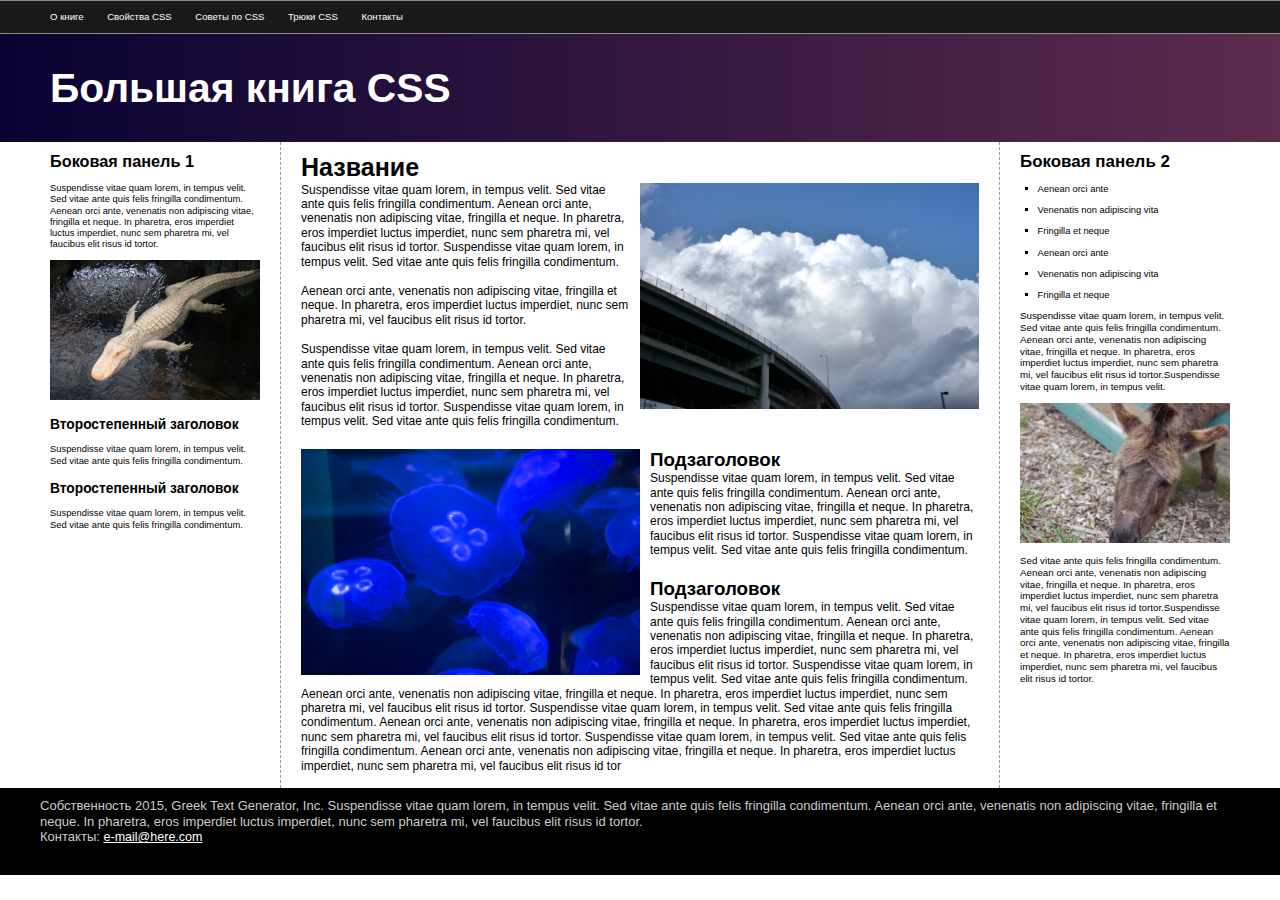
<file: Адаптивность/index.html>
<!doctype html>
<html>
<head>
<meta charset="UTF-8">
<meta name="viewport" content="width=device-width">
<title>Большая книга CSS</title>
<link href="styles.css" rel="stylesheet">
</head>

<body>
<div class="pageWrapper">
<header>
<nav class="clear">
<ul>
<li><a href="#">О книге</a></li>
<li><a href="#">Свойства CSS</a></li>
<li><a href="#">Советы по CSS</a></li>
<li><a href="#">Трюки CSS</a></li>
<li><a href="#">Контакты</a></li>
</ul>
</nav>
<h1>Большая книга CSS</h1>
</header>
<div class="contentWrapper"> 
<!-- основной контент -->
<div class="columnWrapper">
<article class="main">
  <h2>Название</h2>
  <p><img src="imgs/clouds.jpg" class="half right" alt="Облака">Suspendisse vitae quam lorem, in tempus velit. Sed vitae ante quis felis fringilla condimentum. Aenean orci ante, venenatis non adipiscing vitae, fringilla et neque. In pharetra, eros imperdiet luctus imperdiet, nunc sem pharetra mi, vel faucibus elit risus id tortor. Suspendisse vitae quam lorem, in tempus velit. Sed vitae ante quis felis fringilla condimentum.</p>
  <p>Aenean orci ante, venenatis non adipiscing vitae, fringilla et neque. In pharetra, eros imperdiet luctus imperdiet, nunc sem pharetra mi, vel faucibus elit risus id tortor. </p>
  <p>Suspendisse vitae quam lorem, in tempus velit. Sed vitae ante quis felis fringilla condimentum. Aenean orci ante, venenatis non adipiscing vitae, fringilla et neque. In pharetra, eros imperdiet luctus imperdiet, nunc sem pharetra mi, vel faucibus elit risus id tortor. Suspendisse vitae quam lorem, in tempus velit. Sed vitae ante quis felis fringilla condimentum. </p>
  <h3><img src="imgs/jellyfish.jpg" class="half left" alt="Медуза">Подзаголовок</h3>
  <p>Suspendisse vitae quam lorem, in tempus velit. Sed vitae ante quis felis fringilla condimentum. Aenean orci ante, venenatis non adipiscing vitae, fringilla et neque. In pharetra, eros imperdiet luctus imperdiet, nunc sem pharetra mi, vel faucibus elit risus id tortor. Suspendisse vitae quam lorem, in tempus velit. Sed vitae ante quis felis fringilla condimentum. </p>
  <h3>Подзаголовок</h3>
  <p>Suspendisse vitae quam lorem, in tempus velit. Sed vitae ante quis felis fringilla condimentum. Aenean orci ante, venenatis non adipiscing vitae, fringilla et neque. In pharetra, eros imperdiet luctus imperdiet, nunc sem pharetra mi, vel faucibus elit risus id tortor. Suspendisse vitae quam lorem, in tempus velit. Sed vitae ante quis felis fringilla condimentum. Aenean orci ante, venenatis non adipiscing vitae, fringilla et neque. In pharetra, eros imperdiet luctus imperdiet, nunc sem pharetra mi, vel faucibus elit risus id tortor. Suspendisse vitae quam lorem, in tempus velit. Sed vitae ante quis felis fringilla condimentum. Aenean orci ante, venenatis non adipiscing vitae, fringilla et neque. In pharetra, eros imperdiet luctus imperdiet, nunc sem pharetra mi, vel faucibus elit risus id tortor. Suspendisse vitae quam lorem, in tempus velit. Sed vitae ante quis felis fringilla condimentum. Aenean orci ante, venenatis non adipiscing vitae, fringilla et neque. In pharetra, eros imperdiet luctus imperdiet, nunc sem pharetra mi, vel faucibus elit risus id tor</p>
</article>
<!-- первая боковая панель -->
<aside class="sidebar1">
  <h2>Боковая панель 1</h2>
  <p>Suspendisse vitae quam lorem, in tempus velit. Sed vitae ante quis felis fringilla condimentum. Aenean orci ante, venenatis non adipiscing vitae, fringilla et neque. In pharetra, eros imperdiet luctus imperdiet, nunc sem pharetra mi, vel faucibus elit risus id tortor.  </p>
  <p><img src="imgs/gator.jpg" alt="Аллигатор"></p>
  <h3>Второстепенный заголовок</h3>
  <p>Suspendisse vitae quam lorem, in tempus velit. Sed vitae ante quis felis fringilla condimentum.  </p>
  <h3>Второстепенный заголовок</h3>
  <p>Suspendisse vitae quam lorem, in tempus velit. Sed vitae ante quis felis fringilla condimentum. </p>
</aside>
</div>
<!-- вторая боковая панель -->
<aside class="sidebar2">
<h2>Боковая панель 2 </h2>
  <ul>
    <li>Aenean orci ante</li>
    <li>Venenatis non adipiscing vita</li>
    <li> Fringilla et neque</li>
    <li>Aenean orci ante</li>
    <li>Venenatis non adipiscing vita</li>
    <li> Fringilla et neque</li>
  </ul>
  <p>Suspendisse vitae quam lorem, in tempus velit. Sed vitae ante quis felis fringilla condimentum. Aenean orci ante, venenatis non adipiscing vitae, fringilla et neque. In pharetra, eros imperdiet luctus imperdiet, nunc sem pharetra mi, vel faucibus elit risus id tortor.Suspendisse vitae quam lorem, in tempus velit. </p>
  <p><img src="imgs/mule.jpg" alt="Ослик"></p>
  <p>Sed vitae ante quis felis fringilla condimentum. Aenean orci ante, venenatis non adipiscing vitae, fringilla et neque. In pharetra, eros imperdiet luctus imperdiet, nunc sem pharetra mi, vel faucibus elit risus id tortor.Suspendisse vitae quam lorem, in tempus velit. Sed vitae ante quis felis fringilla condimentum. Aenean orci ante, venenatis non adipiscing vitae, fringilla et neque. In pharetra, eros imperdiet luctus imperdiet, nunc sem pharetra mi, vel faucibus elit risus id tortor.</p>
</aside>
</div>
<footer>
<p>Собственность 2015, Greek Text Generator, Inc.
Suspendisse vitae quam lorem, in tempus velit. Sed vitae ante quis felis fringilla condimentum. Aenean orci ante, venenatis non adipiscing vitae, fringilla et neque. In pharetra, eros imperdiet luctus imperdiet, nunc sem pharetra mi, vel faucibus elit risus id tortor.</p>
<p>Контакты: <a href="mailto:nobody@nowhere.com">e-mail@here.com</a></p>
</footer>
</div>
</body>
</html>
</file>
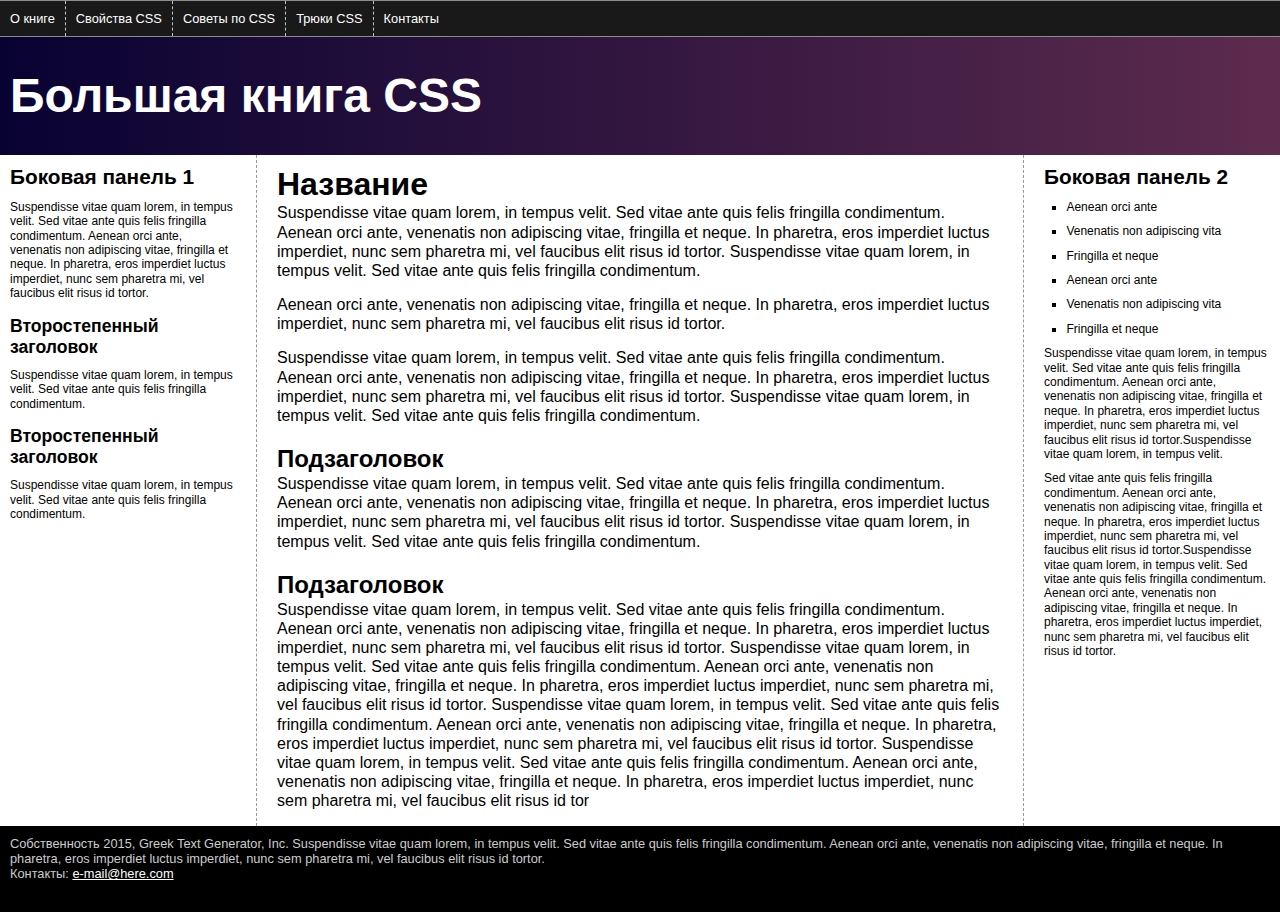
<file: Макеты на основе обтекаемых элементов/index.html>
<!doctype html>
<html>
<head>
<meta charset="UTF-8">
<title>Большая книга CSS</title>
<link href="styles.css" rel="stylesheet">
</head>

<body>
<header>
<nav class="clear">
<ul>
<li><a href="#">О книге</a></li>
<li><a href="#">Свойства CSS</a></li>
<li><a href="#">Советы по CSS</a></li>
<li><a href="#">Трюки CSS</a></li>
<li><a href="#">Контакты</a></li>
</ul>
</nav>
<h1>Большая книга CSS</h1>
</header>
<!-- первая боковая панель -->
<aside class="sidebar1">
<h2>Боковая панель 1</h2>
  <p>Suspendisse vitae quam lorem, in tempus velit. Sed vitae ante quis felis fringilla condimentum. Aenean orci ante, venenatis non adipiscing vitae, fringilla et neque. In pharetra, eros imperdiet luctus imperdiet, nunc sem pharetra mi, vel faucibus elit risus id tortor.  </p>
  <h3>Второстепенный заголовок</h3>
  <p>Suspendisse vitae quam lorem, in tempus velit. Sed vitae ante quis felis fringilla condimentum.  </p>
  <h3>Второстепенный заголовок</h3>
  <p>Suspendisse vitae quam lorem, in tempus velit. Sed vitae ante quis felis fringilla condimentum. </p>
</aside>
<!-- основной контент -->
<article class="main">
 <h2>Название</h2>
  <p>Suspendisse vitae quam lorem, in tempus velit. Sed vitae ante quis felis fringilla condimentum. Aenean orci ante, venenatis non adipiscing vitae, fringilla et neque. In pharetra, eros imperdiet luctus imperdiet, nunc sem pharetra mi, vel faucibus elit risus id tortor. Suspendisse vitae quam lorem, in tempus velit. Sed vitae ante quis felis fringilla condimentum.</p>
  <p>Aenean orci ante, venenatis non adipiscing vitae, fringilla et neque. In pharetra, eros imperdiet luctus imperdiet, nunc sem pharetra mi, vel faucibus elit risus id tortor. </p>
  <p>Suspendisse vitae quam lorem, in tempus velit. Sed vitae ante quis felis fringilla condimentum. Aenean orci ante, venenatis non adipiscing vitae, fringilla et neque. In pharetra, eros imperdiet luctus imperdiet, nunc sem pharetra mi, vel faucibus elit risus id tortor. Suspendisse vitae quam lorem, in tempus velit. Sed vitae ante quis felis fringilla condimentum. </p>
  <h3>Подзаголовок</h3>
  <p>Suspendisse vitae quam lorem, in tempus velit. Sed vitae ante quis felis fringilla condimentum. Aenean orci ante, venenatis non adipiscing vitae, fringilla et neque. In pharetra, eros imperdiet luctus imperdiet, nunc sem pharetra mi, vel faucibus elit risus id tortor. Suspendisse vitae quam lorem, in tempus velit. Sed vitae ante quis felis fringilla condimentum. </p>
  <h3>Подзаголовок</h3>
  <p>Suspendisse vitae quam lorem, in tempus velit. Sed vitae ante quis felis fringilla condimentum. Aenean orci ante, venenatis non adipiscing vitae, fringilla et neque. In pharetra, eros imperdiet luctus imperdiet, nunc sem pharetra mi, vel faucibus elit risus id tortor. Suspendisse vitae quam lorem, in tempus velit. Sed vitae ante quis felis fringilla condimentum. Aenean orci ante, venenatis non adipiscing vitae, fringilla et neque. In pharetra, eros imperdiet luctus imperdiet, nunc sem pharetra mi, vel faucibus elit risus id tortor. Suspendisse vitae quam lorem, in tempus velit. Sed vitae ante quis felis fringilla condimentum. Aenean orci ante, venenatis non adipiscing vitae, fringilla et neque. In pharetra, eros imperdiet luctus imperdiet, nunc sem pharetra mi, vel faucibus elit risus id tortor. Suspendisse vitae quam lorem, in tempus velit. Sed vitae ante quis felis fringilla condimentum. Aenean orci ante, venenatis non adipiscing vitae, fringilla et neque. In pharetra, eros imperdiet luctus imperdiet, nunc sem pharetra mi, vel faucibus elit risus id tor</p>
</article>
<!-- вторая боковая панель -->
<aside class="sidebar2">
<h2>Боковая панель 2 </h2>
  <ul>
    <li>Aenean orci ante</li>
    <li>Venenatis non adipiscing vita</li>
    <li> Fringilla et neque</li>
    <li>Aenean orci ante</li>
    <li>Venenatis non adipiscing vita</li>
    <li> Fringilla et neque</li>
  </ul>
  <p>Suspendisse vitae quam lorem, in tempus velit. Sed vitae ante quis felis fringilla condimentum. Aenean orci ante, venenatis non adipiscing vitae, fringilla et neque. In pharetra, eros imperdiet luctus imperdiet, nunc sem pharetra mi, vel faucibus elit risus id tortor.Suspendisse vitae quam lorem, in tempus velit. </p>
  <p>Sed vitae ante quis felis fringilla condimentum. Aenean orci ante, venenatis non adipiscing vitae, fringilla et neque. In pharetra, eros imperdiet luctus imperdiet, nunc sem pharetra mi, vel faucibus elit risus id tortor.Suspendisse vitae quam lorem, in tempus velit. Sed vitae ante quis felis fringilla condimentum. Aenean orci ante, venenatis non adipiscing vitae, fringilla et neque. In pharetra, eros imperdiet luctus imperdiet, nunc sem pharetra mi, vel faucibus elit risus id tortor.</p>
</aside>
<footer>
<p>Собственность 2015, Greek Text Generator, Inc.
Suspendisse vitae quam lorem, in tempus velit. Sed vitae ante quis felis fringilla condimentum. Aenean orci ante, venenatis non adipiscing vitae, fringilla et neque. In pharetra, eros imperdiet luctus imperdiet, nunc sem pharetra mi, vel faucibus elit risus id tortor.</p>
<p>Контакты: <a href="mailto:nobody@nowhere.com">e-mail@here.com</a></p>
</footer>
</body>
</html>
</file>
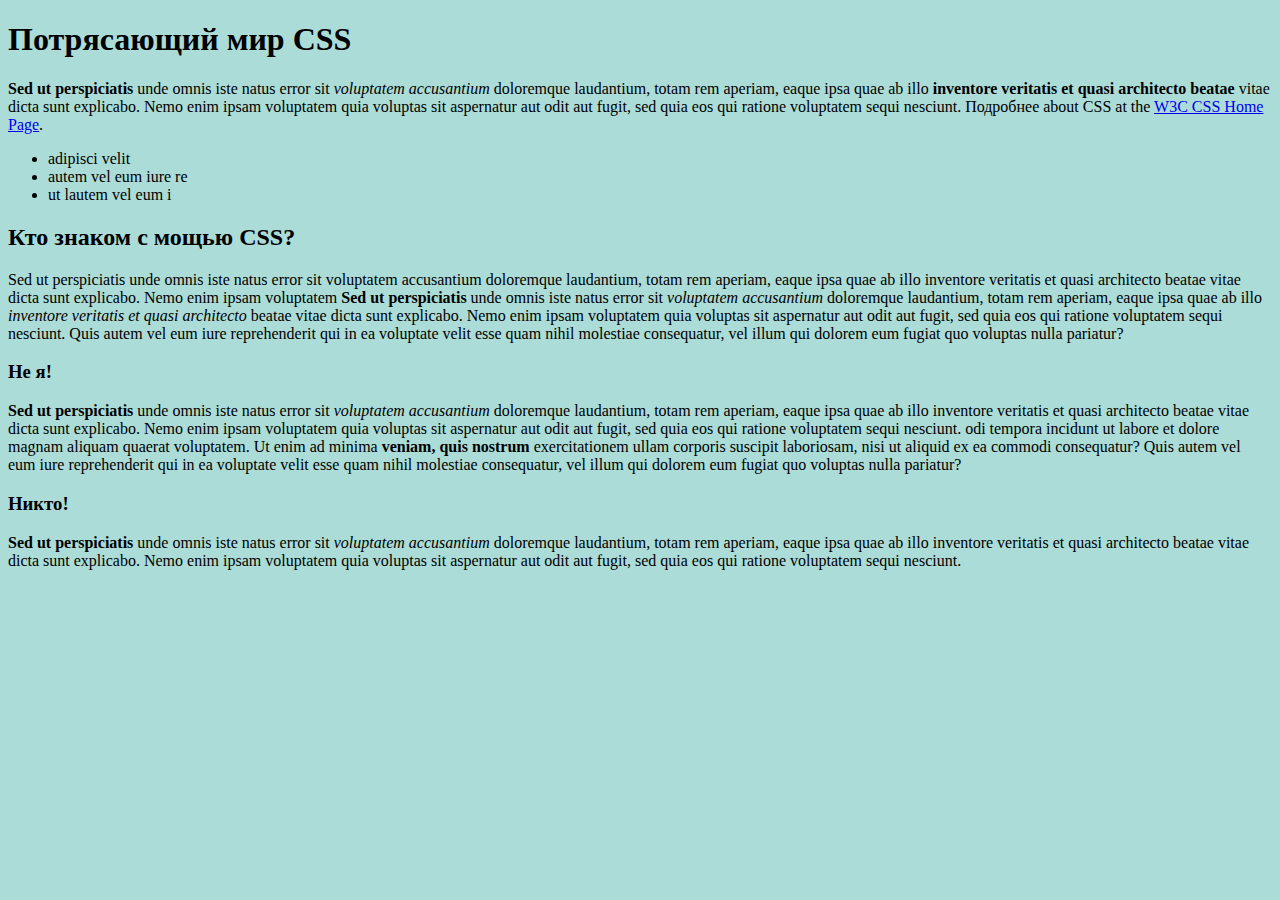
<file: 04/inheritance.html>
<!doctype html>
<html>
<head>
<meta charset="UTF-8">
<title>Наследование в действии</title>
<style>
body {
  background-color: rgba(87,185,178,.5);
}
</style>
</head>
<body>
<div>
  <h1>Потрясающий мир CSS</h1>
  <p><strong>Sed ut perspiciatis</strong> unde omnis iste natus error sit <em>voluptatem accusantium</em> doloremque laudantium, totam rem aperiam, eaque ipsa quae ab illo <strong>inventore veritatis et quasi architecto beatae</strong> vitae dicta sunt explicabo. Nemo enim ipsam voluptatem quia voluptas sit aspernatur aut odit aut fugit, sed quia  eos qui ratione voluptatem sequi nesciunt. Подробнее about CSS at the <a href="http://www.w3.org/Style/CSS/">W3C CSS Home Page</a>.</p>
  <ul>
    <li>adipisci velit</li>
    <li>autem vel eum iure re</li>
    <li> ut lautem vel eum i</li>
  </ul>
  <h2>Кто знаком с мощью CSS?</h2>
  <p>Sed ut perspiciatis unde omnis iste natus error sit voluptatem accusantium doloremque laudantium, totam rem aperiam, eaque ipsa quae ab illo inventore veritatis et quasi architecto beatae vitae dicta sunt explicabo. Nemo enim ipsam voluptatem <strong>Sed ut perspiciatis</strong> unde omnis iste natus error sit <em>voluptatem accusantium</em> doloremque laudantium, totam rem aperiam, eaque ipsa quae ab illo <em>inventore veritatis et quasi architecto</em> beatae vitae dicta sunt explicabo. Nemo enim ipsam voluptatem quia voluptas sit aspernatur aut odit aut fugit, sed quia  eos qui ratione voluptatem sequi nesciunt. Quis autem vel eum iure reprehenderit qui in ea voluptate velit esse quam nihil molestiae consequatur, vel illum qui dolorem eum fugiat quo voluptas nulla pariatur?</p>
  <h3>Не я!</h3>
  <p><strong>Sed ut perspiciatis</strong> unde omnis iste natus error sit <em>voluptatem accusantium</em> doloremque laudantium, totam rem aperiam, eaque ipsa quae ab illo inventore veritatis et quasi architecto beatae vitae dicta sunt explicabo. Nemo enim ipsam voluptatem quia voluptas sit aspernatur aut odit aut fugit, sed quia  eos qui ratione voluptatem sequi nesciunt. odi tempora incidunt ut labore et dolore magnam aliquam quaerat voluptatem. Ut enim ad minima <strong>veniam, quis nostrum</strong> exercitationem ullam corporis suscipit laboriosam, nisi ut aliquid ex ea commodi consequatur? Quis autem vel eum iure reprehenderit qui in ea voluptate velit esse quam nihil molestiae consequatur, vel illum qui dolorem eum fugiat quo voluptas nulla pariatur?</p>
  <h3>Никто!</h3>
  <p><strong>Sed ut perspiciatis</strong> unde omnis iste natus error sit <em>voluptatem accusantium</em> doloremque laudantium, totam rem aperiam, eaque ipsa quae ab illo inventore veritatis et quasi architecto beatae vitae dicta sunt explicabo. Nemo enim ipsam voluptatem quia voluptas sit aspernatur aut odit aut fugit, sed quia  eos qui ratione voluptatem sequi nesciunt. </p>
</div>
</body>
</html>
</file>
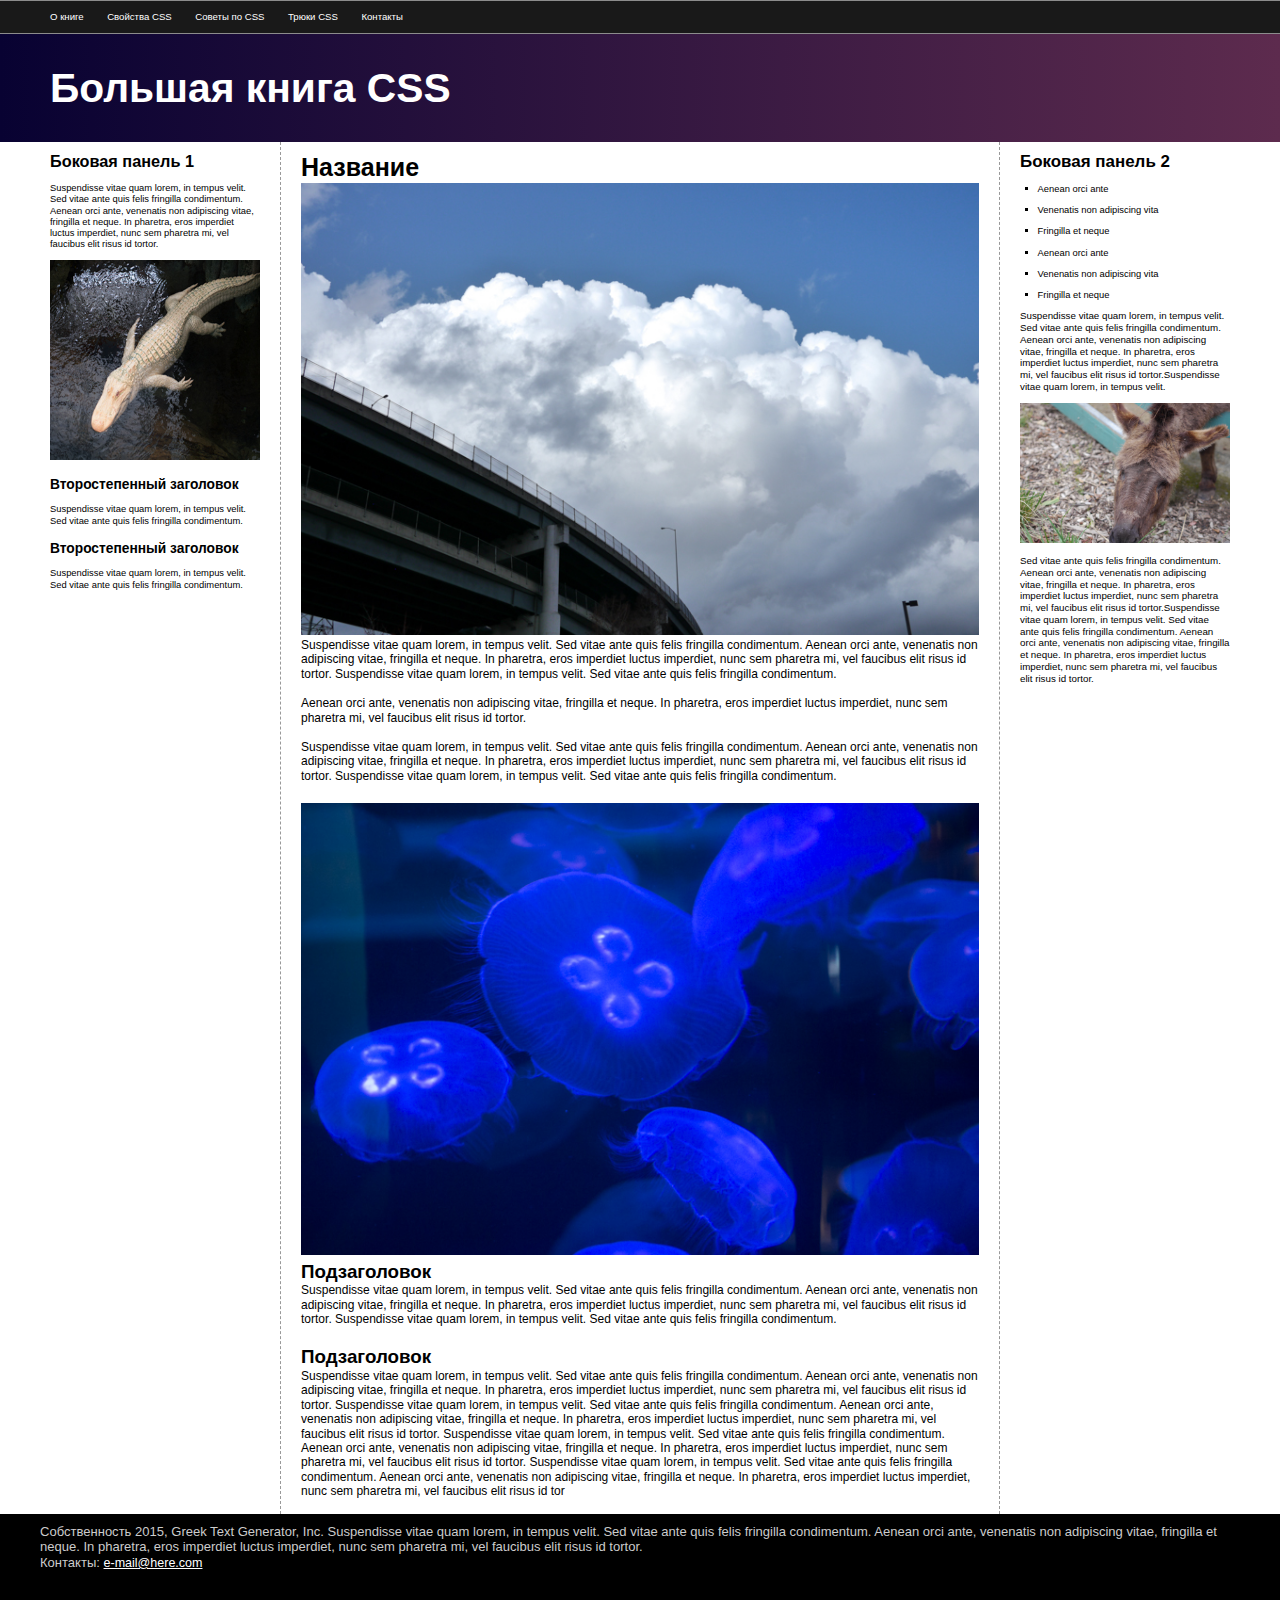
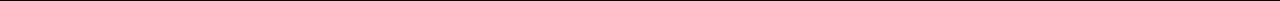
<file: Адаптивность/new-source-order.html>
<!doctype html>
<html>
<head>
<meta charset="UTF-8">
<meta name="viewport" content="width=device-width">
<title>Большая книга CSS</title>
<link href="styles.css" rel="stylesheet">
</head>

<body>
<div class="pageWrapper">
<header>
<nav class="clear">
<ul>
<li><a href="#">О книге</a></li>
<li><a href="#">Свойства CSS</a></li>
<li><a href="#">Советы по CSS</a></li>
<li><a href="#">Трюки CSS</a></li>
<li><a href="#">Контакты</a></li>
</ul>
</nav>
<h1>Большая книга CSS</h1>
</header>
<div class="contentWrapper"> 
<div class="columnWrapper">
<!-- основной контент -->
<article class="main">
  <h2>Название</h2>
  <p><img src="imgs/clouds.jpg" alt="Облака" width="678" height="452">Suspendisse vitae quam lorem, in tempus velit. Sed vitae ante quis felis fringilla condimentum. Aenean orci ante, venenatis non adipiscing vitae, fringilla et neque. In pharetra, eros imperdiet luctus imperdiet, nunc sem pharetra mi, vel faucibus elit risus id tortor. Suspendisse vitae quam lorem, in tempus velit. Sed vitae ante quis felis fringilla condimentum.</p>
  <p>Aenean orci ante, venenatis non adipiscing vitae, fringilla et neque. In pharetra, eros imperdiet luctus imperdiet, nunc sem pharetra mi, vel faucibus elit risus id tortor. </p>
  <p>Suspendisse vitae quam lorem, in tempus velit. Sed vitae ante quis felis fringilla condimentum. Aenean orci ante, venenatis non adipiscing vitae, fringilla et neque. In pharetra, eros imperdiet luctus imperdiet, nunc sem pharetra mi, vel faucibus elit risus id tortor. Suspendisse vitae quam lorem, in tempus velit. Sed vitae ante quis felis fringilla condimentum. </p>
  <h3><img src="imgs/jellyfish.jpg" alt="Медуза" width="678" height="452">Подзаголовок</h3>
  <p>Suspendisse vitae quam lorem, in tempus velit. Sed vitae ante quis felis fringilla condimentum. Aenean orci ante, venenatis non adipiscing vitae, fringilla et neque. In pharetra, eros imperdiet luctus imperdiet, nunc sem pharetra mi, vel faucibus elit risus id tortor. Suspendisse vitae quam lorem, in tempus velit. Sed vitae ante quis felis fringilla condimentum. </p>
  <h3>Подзаголовок</h3>
  <p>Suspendisse vitae quam lorem, in tempus velit. Sed vitae ante quis felis fringilla condimentum. Aenean orci ante, venenatis non adipiscing vitae, fringilla et neque. In pharetra, eros imperdiet luctus imperdiet, nunc sem pharetra mi, vel faucibus elit risus id tortor. Suspendisse vitae quam lorem, in tempus velit. Sed vitae ante quis felis fringilla condimentum. Aenean orci ante, venenatis non adipiscing vitae, fringilla et neque. In pharetra, eros imperdiet luctus imperdiet, nunc sem pharetra mi, vel faucibus elit risus id tortor. Suspendisse vitae quam lorem, in tempus velit. Sed vitae ante quis felis fringilla condimentum. Aenean orci ante, venenatis non adipiscing vitae, fringilla et neque. In pharetra, eros imperdiet luctus imperdiet, nunc sem pharetra mi, vel faucibus elit risus id tortor. Suspendisse vitae quam lorem, in tempus velit. Sed vitae ante quis felis fringilla condimentum. Aenean orci ante, venenatis non adipiscing vitae, fringilla et neque. In pharetra, eros imperdiet luctus imperdiet, nunc sem pharetra mi, vel faucibus elit risus id tor</p>
</article>
<!-- первая боковая панель -->
<aside class="sidebar1">
  <h2>Боковая панель 1</h2>
  <p>Suspendisse vitae quam lorem, in tempus velit. Sed vitae ante quis felis fringilla condimentum. Aenean orci ante, venenatis non adipiscing vitae, fringilla et neque. In pharetra, eros imperdiet luctus imperdiet, nunc sem pharetra mi, vel faucibus elit risus id tortor.  </p>
  <p><img src="imgs/gator.jpg" alt="Аллигатор" width="300" height="200"></p>
  <h3>Второстепенный заголовок</h3>
  <p>Suspendisse vitae quam lorem, in tempus velit. Sed vitae ante quis felis fringilla condimentum.  </p>
  <h3>Второстепенный заголовок</h3>
  <p>Suspendisse vitae quam lorem, in tempus velit. Sed vitae ante quis felis fringilla condimentum. </p>
</aside>
</div>
<!-- вторая боковая панель -->
<aside class="sidebar2">
<h2>Боковая панель 2 </h2>
  <ul>
    <li>Aenean orci ante</li>
    <li>Venenatis non adipiscing vita</li>
    <li> Fringilla et neque</li>
    <li>Aenean orci ante</li>
    <li>Venenatis non adipiscing vita</li>
    <li> Fringilla et neque</li>
  </ul>
  <p>Suspendisse vitae quam lorem, in tempus velit. Sed vitae ante quis felis fringilla condimentum. Aenean orci ante, venenatis non adipiscing vitae, fringilla et neque. In pharetra, eros imperdiet luctus imperdiet, nunc sem pharetra mi, vel faucibus elit risus id tortor.Suspendisse vitae quam lorem, in tempus velit. </p>
  <p><img src="imgs/mule.jpg" alt="Ослик" width="210" height="140"></p>
  <p>Sed vitae ante quis felis fringilla condimentum. Aenean orci ante, venenatis non adipiscing vitae, fringilla et neque. In pharetra, eros imperdiet luctus imperdiet, nunc sem pharetra mi, vel faucibus elit risus id tortor.Suspendisse vitae quam lorem, in tempus velit. Sed vitae ante quis felis fringilla condimentum. Aenean orci ante, venenatis non adipiscing vitae, fringilla et neque. In pharetra, eros imperdiet luctus imperdiet, nunc sem pharetra mi, vel faucibus elit risus id tortor.</p>
</aside>
</div>
<footer>
<p>Собственность 2015, Greek Text Generator, Inc.
Suspendisse vitae quam lorem, in tempus velit. Sed vitae ante quis felis fringilla condimentum. Aenean orci ante, venenatis non adipiscing vitae, fringilla et neque. In pharetra, eros imperdiet luctus imperdiet, nunc sem pharetra mi, vel faucibus elit risus id tortor.</p>
<p>Контакты: <a href="mailto:nobody@nowhere.com">e-mail@here.com</a></p>
</footer>
</div>
</body>
</html>
</file>
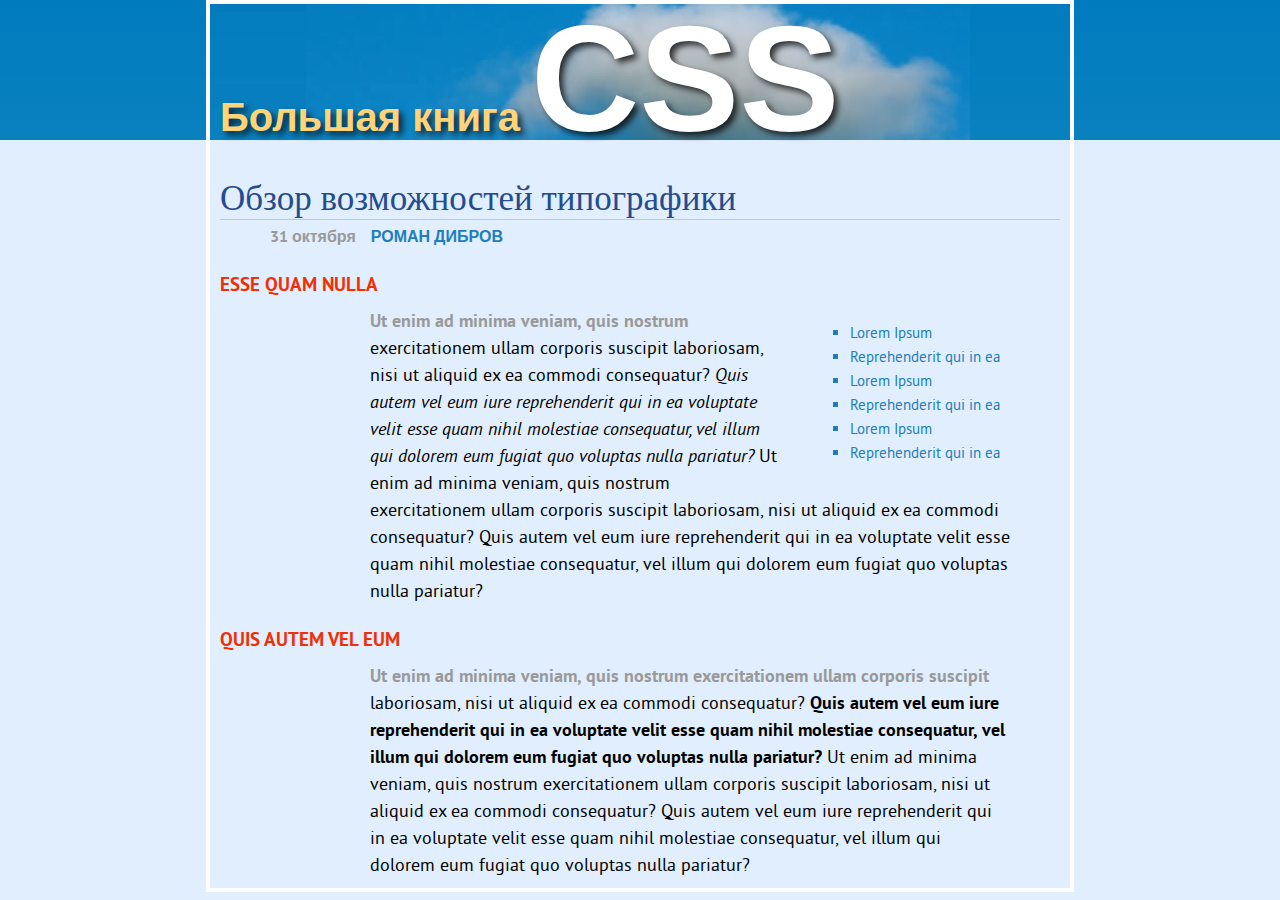
<file: Введение в CSS-верстку/text.html>
<!doctype html>
<html>
<head>
<meta charset="UTF-8">
<title>Типографика CSS</title>
<link href="css/styles.css" rel="stylesheet">
</head>

<body>
<div class="main">
	<h1>Большая книга <strong>CSS</strong></h1>
	<h2>Обзор возможностей типографики</h2>
	<p class="Roman">31 октября <strong>Роман Дибров</strong></p>
	<ul>
		<li>Lorem Ipsum</li>
		<li>Reprehenderit qui in ea</li>
		<li>Lorem Ipsum</li>
		<li>Reprehenderit qui in ea</li>
		<li>Lorem Ipsum</li>
		<li>Reprehenderit qui in ea</li>
	</ul>
	<h3>Esse quam nulla</h3>
	<p>Ut enim ad minima veniam, quis nostrum exercitationem ullam corporis suscipit laboriosam, nisi ut aliquid ex ea commodi consequatur? <em>Quis autem vel eum iure reprehenderit qui in ea voluptate velit esse quam nihil molestiae consequatur, vel illum qui dolorem eum fugiat quo voluptas nulla pariatur?</em> Ut enim ad minima veniam, quis nostrum exercitationem ullam corporis suscipit laboriosam, nisi ut aliquid ex ea commodi consequatur? Quis autem vel eum iure reprehenderit qui in ea voluptate velit esse quam nihil molestiae consequatur, vel illum qui dolorem eum fugiat quo voluptas nulla pariatur?</p>
	<h3>Quis autem vel eum</h3>
	<p>Ut enim ad minima veniam, quis nostrum exercitationem ullam corporis suscipit laboriosam, nisi ut aliquid ex ea commodi consequatur? <strong>Quis autem vel eum iure reprehenderit qui in ea voluptate velit esse quam nihil molestiae consequatur, vel illum qui dolorem eum fugiat quo voluptas nulla pariatur? </strong>Ut enim ad minima veniam, quis nostrum exercitationem ullam corporis suscipit laboriosam, nisi ut aliquid ex ea commodi consequatur? Quis autem vel eum iure reprehenderit qui in ea voluptate velit esse quam nihil molestiae consequatur, vel illum qui dolorem eum fugiat quo voluptas nulla pariatur?</p>
</div>
<div>
</body>
</html>
</file>
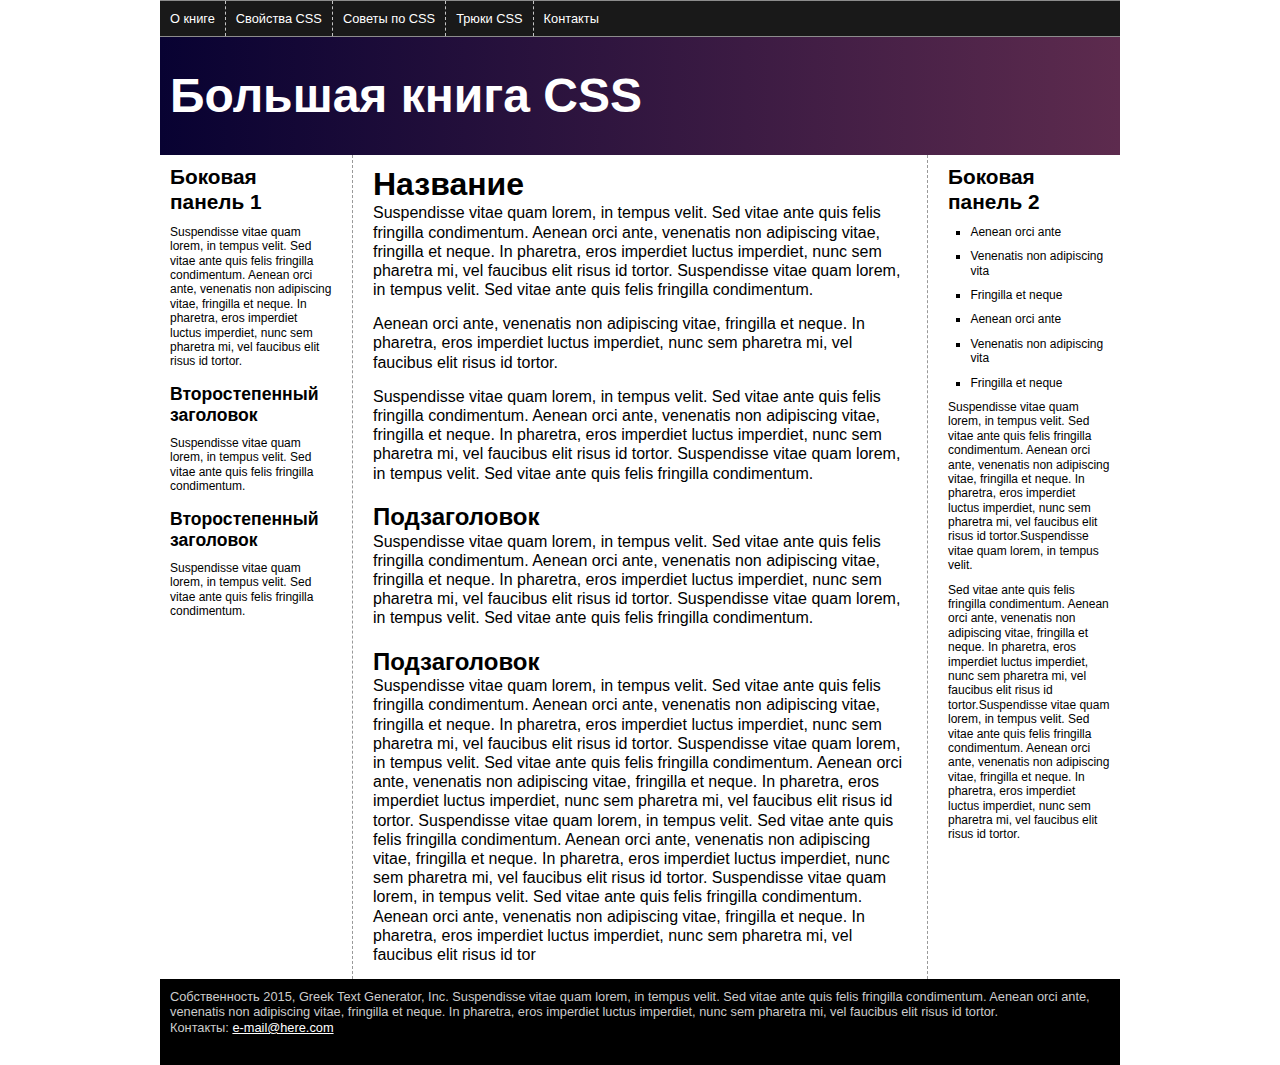
<file: Макеты на основе обтекаемых элементов/index1.html>
<!doctype html>
<html>
<head>
<meta charset="UTF-8">
<title>Большая книга CSS</title>
<link href="styles1.css" rel="stylesheet">
</head>

<body>
<div class="pageWrapper">
<header>
<nav class="clear">
<ul>
<li><a href="#">О книге</a></li>
<li><a href="#">Свойства CSS</a></li>
<li><a href="#">Советы по CSS</a></li>
<li><a href="#">Трюки CSS</a></li>
<li><a href="#">Контакты</a></li>
</ul>
</nav>
<h1>Большая книга CSS</h1>
</header>
<!-- первая боковая панель -->
<aside class="sidebar1">
<h2>Боковая панель 1</h2>
  <p>Suspendisse vitae quam lorem, in tempus velit. Sed vitae ante quis felis fringilla condimentum. Aenean orci ante, venenatis non adipiscing vitae, fringilla et neque. In pharetra, eros imperdiet luctus imperdiet, nunc sem pharetra mi, vel faucibus elit risus id tortor.  </p>
  <h3>Второстепенный заголовок</h3>
  <p>Suspendisse vitae quam lorem, in tempus velit. Sed vitae ante quis felis fringilla condimentum.  </p>
  <h3>Второстепенный заголовок</h3>
  <p>Suspendisse vitae quam lorem, in tempus velit. Sed vitae ante quis felis fringilla condimentum. </p>
</aside>
<!-- основной контент -->
<article class="main">
 <h2>Название</h2>
  <p>Suspendisse vitae quam lorem, in tempus velit. Sed vitae ante quis felis fringilla condimentum. Aenean orci ante, venenatis non adipiscing vitae, fringilla et neque. In pharetra, eros imperdiet luctus imperdiet, nunc sem pharetra mi, vel faucibus elit risus id tortor. Suspendisse vitae quam lorem, in tempus velit. Sed vitae ante quis felis fringilla condimentum.</p>
  <p>Aenean orci ante, venenatis non adipiscing vitae, fringilla et neque. In pharetra, eros imperdiet luctus imperdiet, nunc sem pharetra mi, vel faucibus elit risus id tortor. </p>
  <p>Suspendisse vitae quam lorem, in tempus velit. Sed vitae ante quis felis fringilla condimentum. Aenean orci ante, venenatis non adipiscing vitae, fringilla et neque. In pharetra, eros imperdiet luctus imperdiet, nunc sem pharetra mi, vel faucibus elit risus id tortor. Suspendisse vitae quam lorem, in tempus velit. Sed vitae ante quis felis fringilla condimentum. </p>
  <h3>Подзаголовок</h3>
  <p>Suspendisse vitae quam lorem, in tempus velit. Sed vitae ante quis felis fringilla condimentum. Aenean orci ante, venenatis non adipiscing vitae, fringilla et neque. In pharetra, eros imperdiet luctus imperdiet, nunc sem pharetra mi, vel faucibus elit risus id tortor. Suspendisse vitae quam lorem, in tempus velit. Sed vitae ante quis felis fringilla condimentum. </p>
  <h3>Подзаголовок</h3>
  <p>Suspendisse vitae quam lorem, in tempus velit. Sed vitae ante quis felis fringilla condimentum. Aenean orci ante, venenatis non adipiscing vitae, fringilla et neque. In pharetra, eros imperdiet luctus imperdiet, nunc sem pharetra mi, vel faucibus elit risus id tortor. Suspendisse vitae quam lorem, in tempus velit. Sed vitae ante quis felis fringilla condimentum. Aenean orci ante, venenatis non adipiscing vitae, fringilla et neque. In pharetra, eros imperdiet luctus imperdiet, nunc sem pharetra mi, vel faucibus elit risus id tortor. Suspendisse vitae quam lorem, in tempus velit. Sed vitae ante quis felis fringilla condimentum. Aenean orci ante, venenatis non adipiscing vitae, fringilla et neque. In pharetra, eros imperdiet luctus imperdiet, nunc sem pharetra mi, vel faucibus elit risus id tortor. Suspendisse vitae quam lorem, in tempus velit. Sed vitae ante quis felis fringilla condimentum. Aenean orci ante, venenatis non adipiscing vitae, fringilla et neque. In pharetra, eros imperdiet luctus imperdiet, nunc sem pharetra mi, vel faucibus elit risus id tor</p>
</article>
<!-- вторая боковая панель -->
<aside class="sidebar2">
<h2>Боковая панель 2 </h2>
  <ul>
    <li>Aenean orci ante</li>
    <li>Venenatis non adipiscing vita</li>
    <li> Fringilla et neque</li>
    <li>Aenean orci ante</li>
    <li>Venenatis non adipiscing vita</li>
    <li> Fringilla et neque</li>
  </ul>
  <p>Suspendisse vitae quam lorem, in tempus velit. Sed vitae ante quis felis fringilla condimentum. Aenean orci ante, venenatis non adipiscing vitae, fringilla et neque. In pharetra, eros imperdiet luctus imperdiet, nunc sem pharetra mi, vel faucibus elit risus id tortor.Suspendisse vitae quam lorem, in tempus velit. </p>
  <p>Sed vitae ante quis felis fringilla condimentum. Aenean orci ante, venenatis non adipiscing vitae, fringilla et neque. In pharetra, eros imperdiet luctus imperdiet, nunc sem pharetra mi, vel faucibus elit risus id tortor.Suspendisse vitae quam lorem, in tempus velit. Sed vitae ante quis felis fringilla condimentum. Aenean orci ante, venenatis non adipiscing vitae, fringilla et neque. In pharetra, eros imperdiet luctus imperdiet, nunc sem pharetra mi, vel faucibus elit risus id tortor.</p>
</aside>
<footer>
<p>Собственность 2015, Greek Text Generator, Inc.
Suspendisse vitae quam lorem, in tempus velit. Sed vitae ante quis felis fringilla condimentum. Aenean orci ante, venenatis non adipiscing vitae, fringilla et neque. In pharetra, eros imperdiet luctus imperdiet, nunc sem pharetra mi, vel faucibus elit risus id tortor.</p>
<p>Контакты: <a href="mailto:nobody@nowhere.com">e-mail@here.com</a></p>
</footer>
</div>
</body>
</html>
</file>
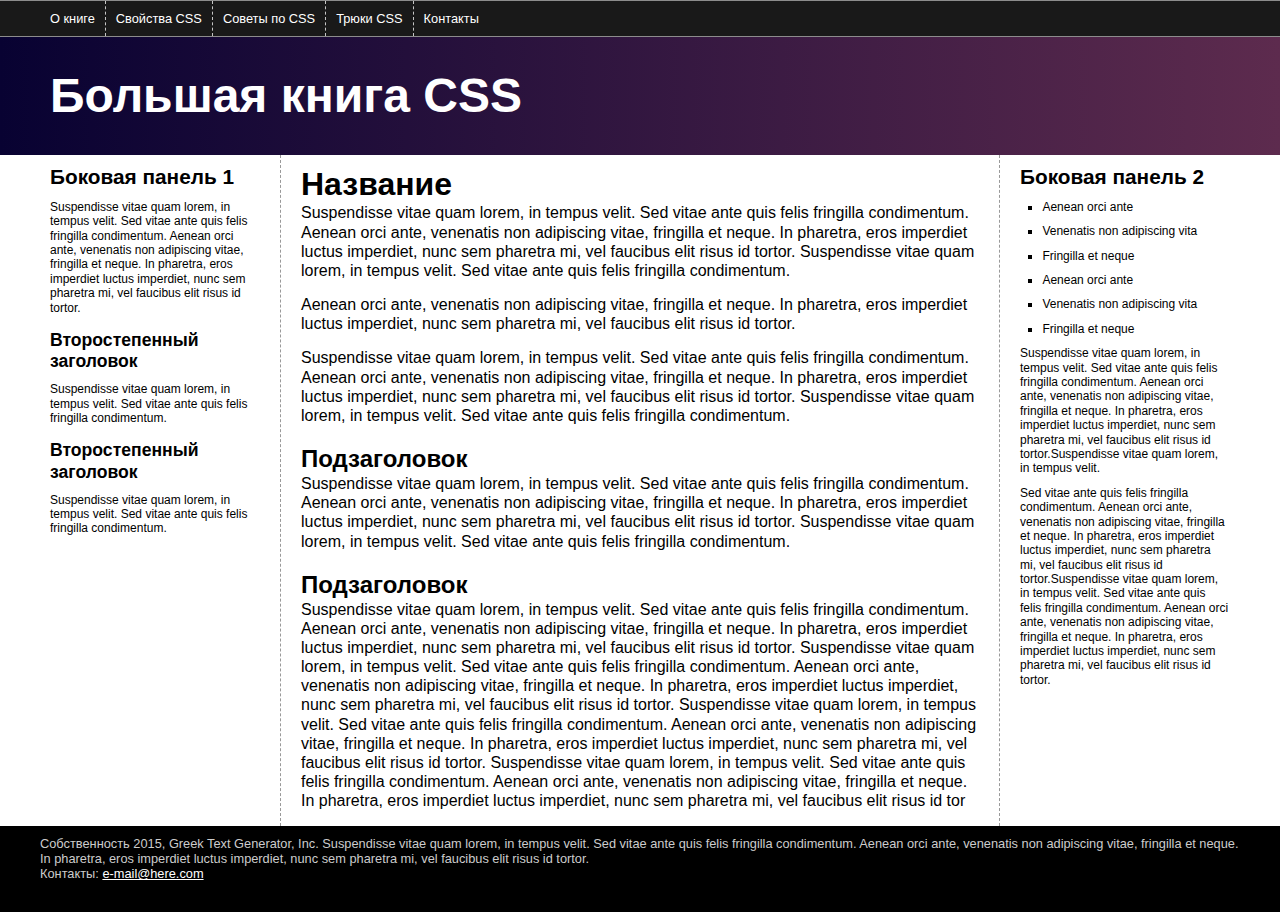
<file: Макеты на основе обтекаемых элементов/index2.html>
<!doctype html>
<html>
<head>
<meta charset="UTF-8">
<title>Большая книга CSS</title>
<link href="styles2.css" rel="stylesheet">
</head>

<body>
<div class="pageWrapper">
<header>
<nav class="clear">
<ul>
<li><a href="#">О книге</a></li>
<li><a href="#">Свойства CSS</a></li>
<li><a href="#">Советы по CSS</a></li>
<li><a href="#">Трюки CSS</a></li>
<li><a href="#">Контакты</a></li>
</ul>
</nav>
<h1>Большая книга CSS</h1>
</header>
<!-- первая боковая панель -->
<div class="contentWrapper">
<aside class="sidebar1">
<h2>Боковая панель 1</h2>
  <p>Suspendisse vitae quam lorem, in tempus velit. Sed vitae ante quis felis fringilla condimentum. Aenean orci ante, venenatis non adipiscing vitae, fringilla et neque. In pharetra, eros imperdiet luctus imperdiet, nunc sem pharetra mi, vel faucibus elit risus id tortor.  </p>
  <h3>Второстепенный заголовок</h3>
  <p>Suspendisse vitae quam lorem, in tempus velit. Sed vitae ante quis felis fringilla condimentum.  </p>
  <h3>Второстепенный заголовок</h3>
  <p>Suspendisse vitae quam lorem, in tempus velit. Sed vitae ante quis felis fringilla condimentum. </p>
</aside>

<!-- основной контент -->
<article class="main">
 <h2>Название</h2>
  <p>Suspendisse vitae quam lorem, in tempus velit. Sed vitae ante quis felis fringilla condimentum. Aenean orci ante, venenatis non adipiscing vitae, fringilla et neque. In pharetra, eros imperdiet luctus imperdiet, nunc sem pharetra mi, vel faucibus elit risus id tortor. Suspendisse vitae quam lorem, in tempus velit. Sed vitae ante quis felis fringilla condimentum.</p>
  <p>Aenean orci ante, venenatis non adipiscing vitae, fringilla et neque. In pharetra, eros imperdiet luctus imperdiet, nunc sem pharetra mi, vel faucibus elit risus id tortor. </p>
  <p>Suspendisse vitae quam lorem, in tempus velit. Sed vitae ante quis felis fringilla condimentum. Aenean orci ante, venenatis non adipiscing vitae, fringilla et neque. In pharetra, eros imperdiet luctus imperdiet, nunc sem pharetra mi, vel faucibus elit risus id tortor. Suspendisse vitae quam lorem, in tempus velit. Sed vitae ante quis felis fringilla condimentum. </p>
  <h3>Подзаголовок</h3>
  <p>Suspendisse vitae quam lorem, in tempus velit. Sed vitae ante quis felis fringilla condimentum. Aenean orci ante, venenatis non adipiscing vitae, fringilla et neque. In pharetra, eros imperdiet luctus imperdiet, nunc sem pharetra mi, vel faucibus elit risus id tortor. Suspendisse vitae quam lorem, in tempus velit. Sed vitae ante quis felis fringilla condimentum. </p>
  <h3>Подзаголовок</h3>
  <p>Suspendisse vitae quam lorem, in tempus velit. Sed vitae ante quis felis fringilla condimentum. Aenean orci ante, venenatis non adipiscing vitae, fringilla et neque. In pharetra, eros imperdiet luctus imperdiet, nunc sem pharetra mi, vel faucibus elit risus id tortor. Suspendisse vitae quam lorem, in tempus velit. Sed vitae ante quis felis fringilla condimentum. Aenean orci ante, venenatis non adipiscing vitae, fringilla et neque. In pharetra, eros imperdiet luctus imperdiet, nunc sem pharetra mi, vel faucibus elit risus id tortor. Suspendisse vitae quam lorem, in tempus velit. Sed vitae ante quis felis fringilla condimentum. Aenean orci ante, venenatis non adipiscing vitae, fringilla et neque. In pharetra, eros imperdiet luctus imperdiet, nunc sem pharetra mi, vel faucibus elit risus id tortor. Suspendisse vitae quam lorem, in tempus velit. Sed vitae ante quis felis fringilla condimentum. Aenean orci ante, venenatis non adipiscing vitae, fringilla et neque. In pharetra, eros imperdiet luctus imperdiet, nunc sem pharetra mi, vel faucibus elit risus id tor</p>
</article>
<!-- вторая боковая панель -->
<aside class="sidebar2">
<h2>Боковая панель 2 </h2>
  <ul>
    <li>Aenean orci ante</li>
    <li>Venenatis non adipiscing vita</li>
    <li> Fringilla et neque</li>
    <li>Aenean orci ante</li>
    <li>Venenatis non adipiscing vita</li>
    <li> Fringilla et neque</li>
  </ul>
  <p>Suspendisse vitae quam lorem, in tempus velit. Sed vitae ante quis felis fringilla condimentum. Aenean orci ante, venenatis non adipiscing vitae, fringilla et neque. In pharetra, eros imperdiet luctus imperdiet, nunc sem pharetra mi, vel faucibus elit risus id tortor.Suspendisse vitae quam lorem, in tempus velit. </p>
  <p>Sed vitae ante quis felis fringilla condimentum. Aenean orci ante, venenatis non adipiscing vitae, fringilla et neque. In pharetra, eros imperdiet luctus imperdiet, nunc sem pharetra mi, vel faucibus elit risus id tortor.Suspendisse vitae quam lorem, in tempus velit. Sed vitae ante quis felis fringilla condimentum. Aenean orci ante, venenatis non adipiscing vitae, fringilla et neque. In pharetra, eros imperdiet luctus imperdiet, nunc sem pharetra mi, vel faucibus elit risus id tortor.</p>
</aside>
</div>
<footer>
<p>Собственность 2015, Greek Text Generator, Inc.
Suspendisse vitae quam lorem, in tempus velit. Sed vitae ante quis felis fringilla condimentum. Aenean orci ante, venenatis non adipiscing vitae, fringilla et neque. In pharetra, eros imperdiet luctus imperdiet, nunc sem pharetra mi, vel faucibus elit risus id tortor.</p>
<p>Контакты: <a href="mailto:nobody@nowhere.com">e-mail@here.com</a></p>
</footer>
</div>
</body>
</html>
</file>
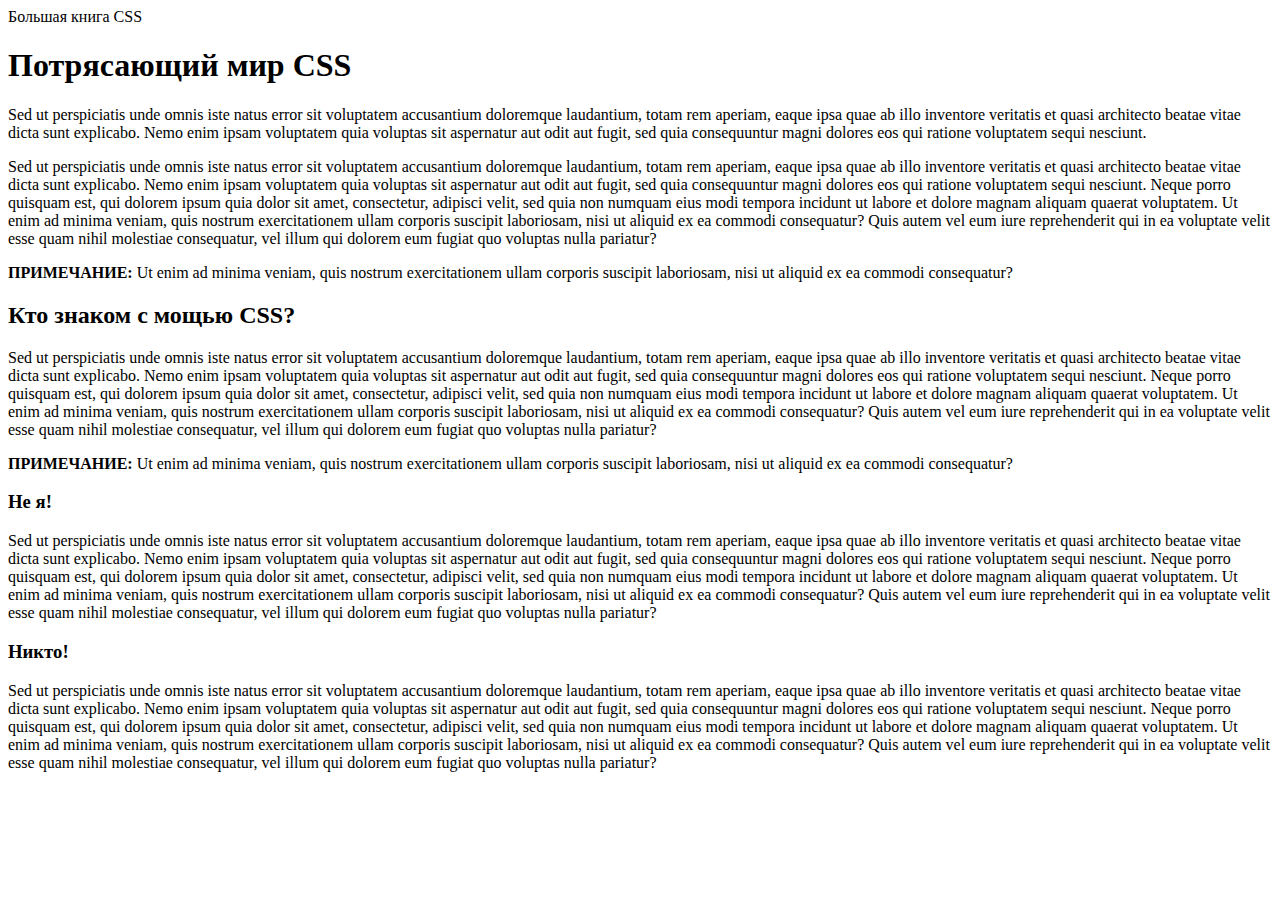
<file: Селекторы выбор форматируемых элементов/selector_basics.html>
<!doctype html>
<html>
<head>
<meta charset="UTF-8">
<title>Селекторы</title>

</head>
<body>
<article>
<div>
  Большая книга CSS
</div>
<h1>Потрясающий мир CSS</h1>
<p>Sed ut perspiciatis unde omnis iste natus error sit voluptatem accusantium doloremque laudantium, totam rem aperiam, eaque ipsa quae ab illo inventore veritatis et quasi architecto beatae vitae dicta sunt explicabo. Nemo enim ipsam voluptatem quia voluptas sit aspernatur aut odit aut fugit, sed quia consequuntur magni dolores eos qui ratione voluptatem sequi nesciunt. </p>
<p>Sed ut perspiciatis unde omnis iste natus error sit voluptatem accusantium doloremque laudantium, totam rem aperiam, eaque ipsa quae ab illo inventore veritatis et quasi architecto beatae vitae dicta sunt explicabo. Nemo enim ipsam voluptatem quia voluptas sit aspernatur aut odit aut fugit, sed quia consequuntur magni dolores eos qui ratione voluptatem sequi nesciunt. Neque porro quisquam est, qui dolorem ipsum quia dolor sit amet, consectetur, adipisci velit, sed quia non numquam eius modi tempora incidunt ut labore et dolore magnam aliquam quaerat voluptatem. Ut enim ad minima veniam, quis nostrum exercitationem ullam corporis suscipit laboriosam, nisi ut aliquid ex ea commodi consequatur? Quis autem vel eum iure reprehenderit qui in ea voluptate velit esse quam nihil molestiae consequatur, vel illum qui dolorem eum fugiat quo voluptas nulla pariatur?</p>
<p><strong>ПРИМЕЧАНИЕ:</strong> Ut enim ad minima veniam, quis nostrum exercitationem ullam corporis suscipit laboriosam, nisi ut aliquid ex ea commodi consequatur? </p>
<h2>Кто знаком с мощью CSS?</h2>
<p>Sed ut perspiciatis unde omnis iste natus error sit voluptatem accusantium doloremque laudantium, totam rem aperiam, eaque ipsa quae ab illo inventore veritatis et quasi architecto beatae vitae dicta sunt explicabo. Nemo enim ipsam voluptatem quia voluptas sit aspernatur aut odit aut fugit, sed quia consequuntur magni dolores eos qui ratione voluptatem sequi nesciunt. Neque porro quisquam est, qui dolorem ipsum quia dolor sit amet, consectetur, adipisci velit, sed quia non numquam eius modi tempora incidunt ut labore et dolore magnam aliquam quaerat voluptatem. Ut enim ad minima veniam, quis nostrum exercitationem ullam corporis suscipit laboriosam, nisi ut aliquid ex ea commodi consequatur? Quis autem vel eum iure reprehenderit qui in ea voluptate velit esse quam nihil molestiae consequatur, vel illum qui dolorem eum fugiat quo voluptas nulla pariatur?</p>
<p><strong>ПРИМЕЧАНИЕ:</strong> Ut enim ad minima veniam, quis nostrum exercitationem ullam corporis suscipit laboriosam, nisi ut aliquid ex ea commodi consequatur? </p>
<h3>Не я!</h3>
<p>Sed ut perspiciatis unde omnis iste natus error sit voluptatem accusantium doloremque laudantium, totam rem aperiam, eaque ipsa quae ab illo inventore veritatis et quasi architecto beatae vitae dicta sunt explicabo. Nemo enim ipsam voluptatem quia voluptas sit aspernatur aut odit aut fugit, sed quia consequuntur magni dolores eos qui ratione voluptatem sequi nesciunt. Neque porro quisquam est, qui dolorem ipsum quia dolor sit amet, consectetur, adipisci velit, sed quia non numquam eius modi tempora incidunt ut labore et dolore magnam aliquam quaerat voluptatem. Ut enim ad minima veniam, quis nostrum exercitationem ullam corporis suscipit laboriosam, nisi ut aliquid ex ea commodi consequatur? Quis autem vel eum iure reprehenderit qui in ea voluptate velit esse quam nihil molestiae consequatur, vel illum qui dolorem eum fugiat quo voluptas nulla pariatur?</p>
<h3>Никто!</h3>
<p>Sed ut perspiciatis unde omnis iste natus error sit voluptatem accusantium doloremque laudantium, totam rem aperiam, eaque ipsa quae ab illo inventore veritatis et quasi architecto beatae vitae dicta sunt explicabo. Nemo enim ipsam voluptatem quia voluptas sit aspernatur aut odit aut fugit, sed quia consequuntur magni dolores eos qui ratione voluptatem sequi nesciunt. Neque porro quisquam est, qui dolorem ipsum quia dolor sit amet, consectetur, adipisci velit, sed quia non numquam eius modi tempora incidunt ut labore et dolore magnam aliquam quaerat voluptatem. Ut enim ad minima veniam, quis nostrum exercitationem ullam corporis suscipit laboriosam, nisi ut aliquid ex ea commodi consequatur? Quis autem vel eum iure reprehenderit qui in ea voluptate velit esse quam nihil molestiae consequatur, vel illum qui dolorem eum fugiat quo voluptas nulla pariatur?</p>
</article>
</body>
</html>
</file>
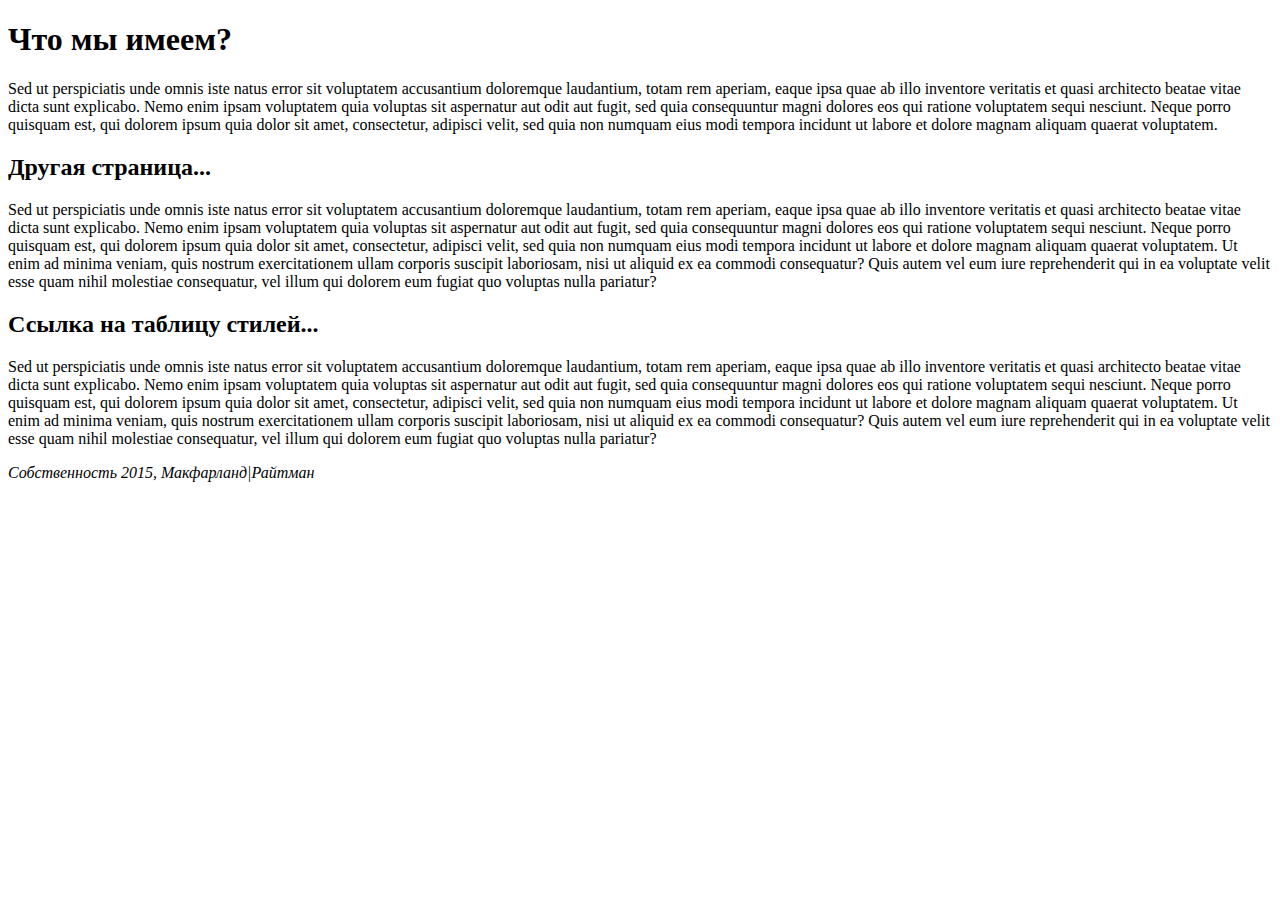
<file: Создание стилей и таблиц стилей/another_page.html>
<!doctype html>
<html>
<head>
<meta charset="UTF-8">
<title>Другая страница</title>
</head>
<body>
<h1>Что мы имеем?</h1>
<p>Sed ut perspiciatis unde omnis iste natus error sit voluptatem accusantium doloremque laudantium, totam rem aperiam, eaque ipsa quae ab illo inventore veritatis et quasi architecto beatae vitae dicta sunt explicabo. Nemo enim ipsam voluptatem quia voluptas sit aspernatur aut odit aut fugit, sed quia consequuntur magni dolores eos qui ratione voluptatem sequi nesciunt. Neque porro quisquam est, qui dolorem ipsum quia dolor sit amet, consectetur, adipisci velit, sed quia non numquam eius modi tempora incidunt ut labore et dolore magnam aliquam quaerat voluptatem. </p>
<h2>Другая страница...</h2>
<p>Sed ut perspiciatis unde omnis iste natus error sit voluptatem accusantium doloremque laudantium, totam rem aperiam, eaque ipsa quae ab illo inventore veritatis et quasi architecto beatae vitae dicta sunt explicabo. Nemo enim ipsam voluptatem quia voluptas sit aspernatur aut odit aut fugit, sed quia consequuntur magni dolores eos qui ratione voluptatem sequi nesciunt. Neque porro quisquam est, qui dolorem ipsum quia dolor sit amet, consectetur, adipisci velit, sed quia non numquam eius modi tempora incidunt ut labore et dolore magnam aliquam quaerat voluptatem. Ut enim ad minima veniam, quis nostrum exercitationem ullam corporis suscipit laboriosam, nisi ut aliquid ex ea commodi consequatur? Quis autem vel eum iure reprehenderit qui in ea voluptate velit esse quam nihil molestiae consequatur, vel illum qui dolorem eum fugiat quo voluptas nulla pariatur?</p>
<h2>Ссылка на таблицу стилей...</h2>
<p>Sed ut perspiciatis unde omnis iste natus error sit voluptatem accusantium doloremque laudantium, totam rem aperiam, eaque ipsa quae ab illo inventore veritatis et quasi architecto beatae vitae dicta sunt explicabo. Nemo enim ipsam voluptatem quia voluptas sit aspernatur aut odit aut fugit, sed quia consequuntur magni dolores eos qui ratione voluptatem sequi nesciunt. Neque porro quisquam est, qui dolorem ipsum quia dolor sit amet, consectetur, adipisci velit, sed quia non numquam eius modi tempora incidunt ut labore et dolore magnam aliquam quaerat voluptatem. Ut enim ad minima veniam, quis nostrum exercitationem ullam corporis suscipit laboriosam, nisi ut aliquid ex ea commodi consequatur? Quis autem vel eum iure reprehenderit qui in ea voluptate velit esse quam nihil molestiae consequatur, vel illum qui dolorem eum fugiat quo voluptas nulla pariatur?</p>
<address>
Собственность 2015, Макфарланд|Райтман 
</address>
</body>
</html>
</file>
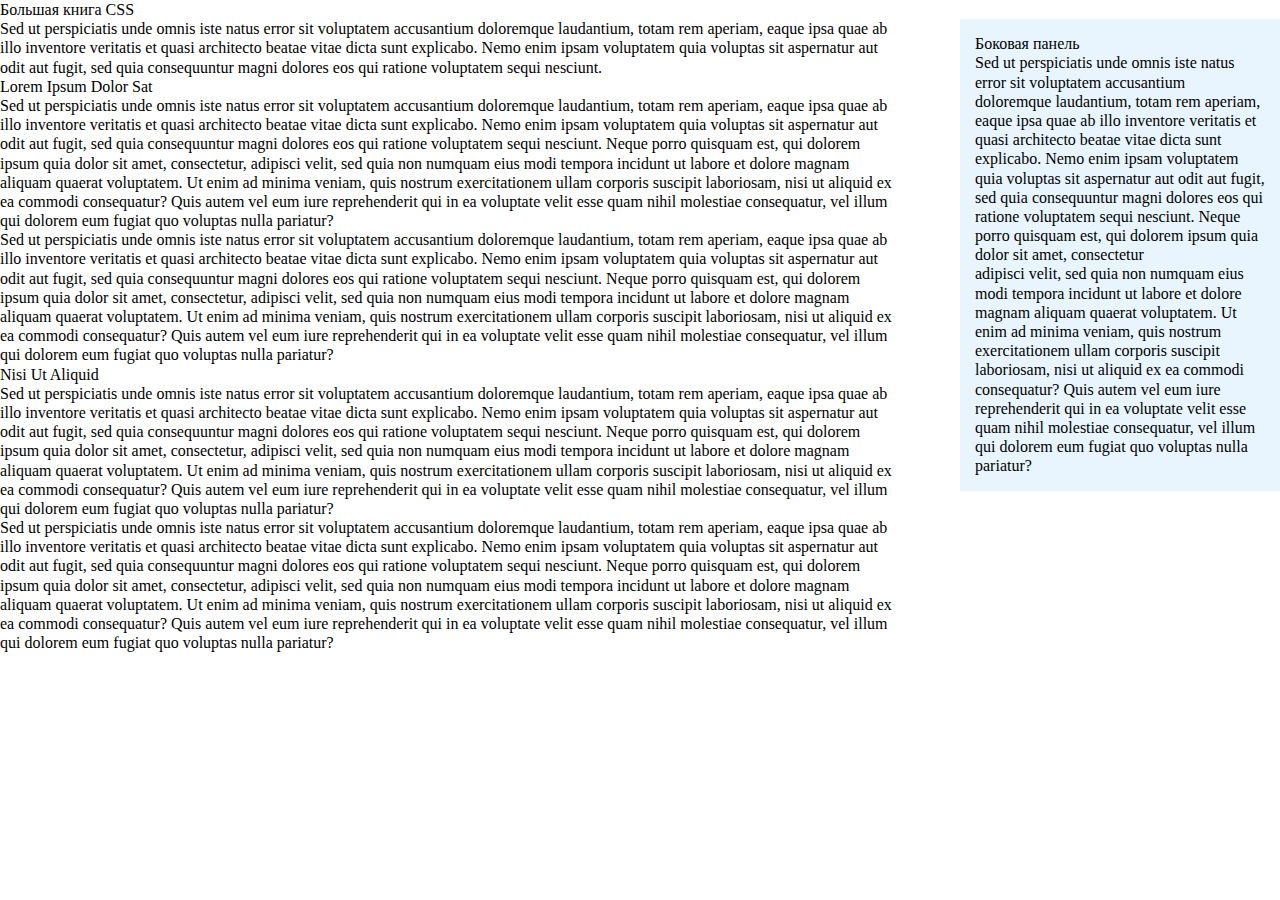
<file: Управление сложной структурой стилей/cascade.html>
<!doctype html>
<html>
<head>
<meta charset="UTF-8">
<title>Большая книга CSS -- The Cascade</title>
<link href="styles.css" rel="stylesheet">
</head>
<body>
<h1>Большая книга CSS</h1>
<div class="main">
  <p>Sed ut perspiciatis unde omnis iste natus error sit voluptatem accusantium doloremque laudantium, totam rem aperiam, eaque ipsa quae ab illo inventore veritatis et quasi architecto beatae vitae dicta sunt explicabo. Nemo enim ipsam voluptatem quia voluptas sit aspernatur aut odit aut fugit, sed quia consequuntur magni dolores eos qui ratione voluptatem sequi nesciunt. </p>
  <h2>Lorem Ipsum Dolor Sat</h2>
  <p>Sed ut perspiciatis unde omnis iste natus error sit voluptatem accusantium doloremque laudantium, totam rem aperiam, eaque ipsa quae ab illo inventore veritatis et quasi architecto beatae vitae dicta sunt explicabo. Nemo enim ipsam voluptatem quia voluptas sit aspernatur aut odit aut fugit, sed quia consequuntur magni dolores eos qui ratione voluptatem sequi nesciunt. Neque porro quisquam est, qui dolorem ipsum quia dolor sit amet, consectetur, adipisci velit, sed quia non numquam eius modi tempora incidunt ut labore et dolore magnam aliquam quaerat voluptatem. Ut enim ad minima veniam, quis nostrum exercitationem ullam corporis suscipit laboriosam, nisi ut aliquid ex ea commodi consequatur? Quis autem vel eum iure reprehenderit qui in ea voluptate velit esse quam nihil molestiae consequatur, vel illum qui dolorem eum fugiat quo voluptas nulla pariatur?</p>
<p>Sed ut perspiciatis unde omnis iste natus error sit voluptatem accusantium doloremque laudantium, totam rem aperiam, eaque ipsa quae ab illo inventore veritatis et quasi architecto beatae vitae dicta sunt explicabo. Nemo enim ipsam voluptatem quia voluptas sit aspernatur aut odit aut fugit, sed quia consequuntur magni dolores eos qui ratione voluptatem sequi nesciunt. Neque porro quisquam est, qui dolorem ipsum quia dolor sit amet, consectetur, adipisci velit, sed quia non numquam eius modi tempora incidunt ut labore et dolore magnam aliquam quaerat voluptatem. Ut enim ad minima veniam, quis nostrum exercitationem ullam corporis suscipit laboriosam, nisi ut aliquid ex ea commodi consequatur? Quis autem vel eum iure reprehenderit qui in ea voluptate velit esse quam nihil molestiae consequatur, vel illum qui dolorem eum fugiat quo voluptas nulla pariatur?</p>
  <h2>Nisi Ut Aliquid </h2>
  <p>Sed ut perspiciatis unde omnis iste natus error sit voluptatem accusantium doloremque laudantium, totam rem aperiam, eaque ipsa quae ab illo inventore veritatis et quasi architecto beatae vitae dicta sunt explicabo. Nemo enim ipsam voluptatem quia voluptas sit aspernatur aut odit aut fugit, sed quia consequuntur magni dolores eos qui ratione voluptatem sequi nesciunt. Neque porro quisquam est, qui dolorem ipsum quia dolor sit amet, consectetur, adipisci velit, sed quia non numquam eius modi tempora incidunt ut labore et dolore magnam aliquam quaerat voluptatem. Ut enim ad minima veniam, quis nostrum exercitationem ullam corporis suscipit laboriosam, nisi ut aliquid ex ea commodi consequatur? Quis autem vel eum iure reprehenderit qui in ea voluptate velit esse quam nihil molestiae consequatur, vel illum qui dolorem eum fugiat quo voluptas nulla pariatur?</p>
  <p>Sed ut perspiciatis unde omnis iste natus error sit voluptatem accusantium doloremque laudantium, totam rem aperiam, eaque ipsa quae ab illo inventore veritatis et quasi architecto beatae vitae dicta sunt explicabo. Nemo enim ipsam voluptatem quia voluptas sit aspernatur aut odit aut fugit, sed quia consequuntur magni dolores eos qui ratione voluptatem sequi nesciunt. Neque porro quisquam est, qui dolorem ipsum quia dolor sit amet, consectetur, adipisci velit, sed quia non numquam eius modi tempora incidunt ut labore et dolore magnam aliquam quaerat voluptatem. Ut enim ad minima veniam, quis nostrum exercitationem ullam corporis suscipit laboriosam, nisi ut aliquid ex ea commodi consequatur? Quis autem vel eum iure reprehenderit qui in ea voluptate velit esse quam nihil molestiae consequatur, vel illum qui dolorem eum fugiat quo voluptas nulla pariatur?</p>
</div>
<div class="sidebar">
<h2>Боковая панель</h2>
<p>Sed ut perspiciatis unde omnis iste natus error sit voluptatem accusantium doloremque laudantium, totam rem aperiam, eaque ipsa quae ab illo inventore veritatis et quasi architecto beatae vitae dicta sunt explicabo. Nemo enim ipsam voluptatem quia voluptas sit aspernatur aut odit aut fugit, sed quia consequuntur magni dolores eos qui ratione voluptatem sequi nesciunt. Neque porro quisquam est, qui dolorem ipsum quia dolor sit amet, consectetur</p>
<p>adipisci velit, sed quia non numquam eius modi tempora incidunt ut labore et dolore magnam aliquam quaerat voluptatem. Ut enim ad minima veniam, quis nostrum exercitationem ullam corporis suscipit laboriosam, nisi ut aliquid ex ea commodi consequatur? Quis autem vel eum iure reprehenderit qui in ea voluptate velit esse quam nihil molestiae consequatur, vel illum qui dolorem eum fugiat quo voluptas nulla pariatur?</p>
</div>
</body>
</html>
</file>
<file: Адаптивность/styles.css>
/* сброс стилей браузера */
* {
  box-sizing: border-box; 
}
html, body, div, span, object, iframe, h1, h2, h3, h4, h5, h6, p, blockquote, pre, a, abbr, acronym, address, big, cite, code, del, dfn, em, img, ins, kbd, q, s, samp,small, strike, strong, sub, sup, tt, var, b, u, i, center, dl, dt, dd, ol, ul, li, fieldset, form, label, legend,
table, caption, tbody, tfoot, thead, tr, th, td, article, aside, canvas, details, embed, 
figure, figcaption, footer, header, hgroup, menu, nav, output, ruby, section, summary,
time, mark, audio, video {
	margin: 0;
	padding: 0;
	border: 0;
	font-size: 100%;
	vertical-align: baseline;
}
article, aside, details, figcaption, figure, footer, header, hgroup, menu, nav, section {
	display: block;
}
body {
	line-height: 1.2;
}
ol { 
	padding-left: 1.4em;
	list-style: decimal;
}
ul {
	padding-left: 1.4em;
	list-style: square;
}
table {
	border-collapse: collapse;
	border-spacing: 0;
} 
/* конец кода сброса стилей браузера */

.clear:after {
  content: " ";
  display: table;
  clear: both;
}

.clear {
	zoom: 1;	
}

body {
	font-family: 'Helvetica Neue', Helvetica, Arial, sans-serif;	
}


header {
	background-color:rgb(93,43,78); 
	background-image: linear-gradient(to left, rgb(93,43,78), rgb(8,2,50));
	padding-bottom: 30px;
}

header h1 {
	font-size: 3em;	
	color: white;
	font-weight: bold;
	padding-top: 30px;
	clear: both;
	padding-left: 10px;
}

nav {
	background-color: rgb(25,25,25);
	border: 1px solid rgba(255,255,255,.5);	
	border-left: none;
	border-right: none;
}
nav ul {
	padding: 0;
	margin: 0;	
}
nav li {
	float: left;
	padding: 0;
	margin: 0;
	list-style: none;	
}
nav a {
	float: left;
	font-size: .8em;	
	color: white;
	font-weight: normal;
	text-decoration: none;
	padding: 10px;
	border-right: 1px dashed rgba(255,255,255,.75);
	transition: all .5s;
}
nav li:last-of-type a {
	border-right: none;	
}
nav a:hover {
	background-color: rgb(93,43,78);
}
aside h2 {
	font-size: 1.3em;
	margin-top: 10px;	
}
aside h3 {
	font-size: 1.1em;
	margin-top: 15px;
}
aside p, aside li {
	font-size: .75em;
	margin-top: 10px;	
}
.main h2 {
	font-size: 2em;
	margin-top: 10px;	
}
.main h3 {
	font-size: 1.5em;
	margin-top: 20px;	
}
.main p {
	margin-bottom: 15px;	
}
footer {
	margin-top: 15px;
	font-size: .8em;	
	padding: 10px 10px 30px 10px;
	background-color: black;
	color: rgb(204,204,204);
}
footer a {
	color: white;	
}
/* пользовательские стили  */

/* раскомментируйте этот стиль, если хотите всю страницу, включая фоновый цвет, ограничить центрированным блоком размером 1200 пикселов  */
/*.pageWrapper {
	max-width: 1200px;
	margin: 0 auto;	
}*/


.sidebar1 {
  float: left;
  width: 20%;
  padding: 0 20px 0 10px;
}
.main {
  float: left;
  width: 60%;
  padding: 0 20px;
  border-left: dashed 1px rgb(153,153,153);
  border-right: dashed 1px rgb(153,153,153);
}
.sidebar2 {
  float: right;
  width: 20%; 
  padding: 0 10px 0 20px;
}
footer {
  clear: both;  
}
nav ul, header h1, footer p, .contentWrapper {
  max-width: 1200px;
  margin: 0 auto; 
}

.columnWrapper {
	float: left;
	width: 80%;
}
.sidebar1 {
	float: left;
	width: 25%;
	padding: 0 20px 0 10px;
}

.main {
	float: right;
	width: 75%;
	padding: 0 20px;
}

img {
	max-width: 100%;
}

img.half {
	max-width: 50%;
}
img.left {
	float: left;
	margin: 0 10px 10px 0;
}
img.right {
	float: right;
	margin: 0 0 10px 10px;
}
@media (min-width: 500px) and (max-width: 825px) {
	.main {
		border-left: none;
	}
	.sidebar2 {
		float: none;
		width: auto;
		clear: both;
		border-top: 2px solod black;
		padding-top: 20px;
	}
	.columnWrapper {
		width: auto;
	}
}
@media (max-width: 699px) {
	.columnWrapper, .main, .sidebar1, .sidebar2 {
		float: none;
		width: auto;
	}
	.main {
		border: none;
	}
	.sidebar1, .sidebar2 {
		border-top: 2px solid black;
		margin-top: 25px;
		padding-top: 10px;
	}
	header h1 {
		font-size: 2.3em;
	}
}
html, body, div, span, object, iframe, h1, h2, h3, h4, h5, h6, p, blockquote, pre, a, abbr, acronym, address, big, cite, code, del, dfn, em, img, ins, kbd, q, s, samp,small, strike, strong, sub, sup, tt, var, b, u, i, center, dl, dt, dd, ol, ul, li, fieldset, form, label, legend,
table, caption, tbody, tfoot, thead, tr, th, td, article, aside, canvas, details, embed, 
figure, figcaption, footer, header, hgroup, menu, nav, output, ruby, section, summary,
time, mark, audio, video {
	font-size: 96%;
	}
	nav li {
		float: none;
		display: inline-block;
	}
	
	nav a {
		float: none;
		display: inline-block;
		border: none;
	}
}
</file>
<file: Макеты на основе обтекаемых элементов/styles.css>
/* сброс стилей браузера */
html, body, div, span, object, iframe, h1, h2, h3, h4, h5, h6, p, blockquote, pre, a, abbr, acronym, address, big, cite, code, del, dfn, em, img, ins, kbd, q, s, samp,small, strike, strong, sub, sup, tt, var, b, u, i, center, dl, dt, dd, ol, ul, li, fieldset, form, label, legend,
table, caption, tbody, tfoot, thead, tr, th, td, article, aside, canvas, details, embed, 
figure, figcaption, footer, header, hgroup, menu, nav, output, ruby, section, summary,
time, mark, audio, video {
	margin: 0;
	padding: 0;
	border: 0;
	font-size: 100%;
	vertical-align: baseline;
}
article, aside, details, figcaption, figure, footer, header, hgroup, menu, nav, section {
	display: block;
}
body {
	line-height: 1.2;
}
ol { 
	padding-left: 1.4em;
	list-style: decimal;
}
ul {
	padding-left: 1.4em;
	list-style: square;
}
table {
	border-collapse: collapse;
	border-spacing: 0;
} 
/* конец кода сброса стилей браузера */

* {
	box-sizing: border-box;
}
.clear:after {
  content: " ";
  display: table;
  clear: both;
}

.clear {
	zoom: 1;	
}

body {
	font-family: 'Helvetica Neue', Helvetica, Arial, sans-serif;	
}


header {
	background-color:rgb(93,43,78); 
	background-image: -webkit-linear-gradient(right, rgb(93,43,78), rgb(8,2,50));
	padding-bottom: 30px;
}

header h1 {
	font-size: 3em;	
	color: white;
	font-weight: bold;
	padding-top: 30px;
	clear: both;
	padding-left: 10px;
}

nav {
	background-color: rgb(25,25,25);
	border: 1px solid rgba(255,255,255,.5);	
	border-left: none;
	border-right: none;
}
nav ul {
	padding: 0;
	margin: 0;	
}
nav li {
	float: left;
	padding: 0;
	margin: 0;
	list-style: none;	
}
nav a {
	float: left;
	font-size: .8em;	
	color: white;
	font-weight: normal;
	text-decoration: none;
	padding: 10px;
	border-right: 1px dashed rgba(255,255,255,.75);
	-webkit-transition: all .5s;
	-moz-transition: all .5s;
	-o-transition: all .5s;
	transition: all .5s;
}
nav li:last-of-type a {
	border-right: none;	
}
nav a:hover {
	background-color: rgb(93,43,78);
}
aside h2 {
	font-size: 1.3em;
	margin-top: 10px;	
}
aside h3 {
	font-size: 1.1em;
	margin-top: 15px;
}
aside p, aside li {
	font-size: .75em;
	margin-top: 10px;	
}
.main h2 {
	font-size: 2em;
	margin-top: 10px;	
}
.main h3 {
	font-size: 1.5em;
	margin-top: 20px;	
}
.main p {
	margin-bottom: 15px;	
}
footer {
	margin-top: 15px;
	font-size: .8em;	
	padding: 10px 10px 30px 10px;
	background-color: black;
	color: rgb(204,204,204);
	clear: both;
}
footer a {
	color: white;	
}
/* стили из практикума главы 13  */

.sidebar1 {
	float: left;
	width: 20%;
	padding: 0 20px 0 10px;
}

.main {
	float: left;
	width: 60%;
	padding: 0 20px 0 20px;
	border-left: dashed 1px rgb(153,153,153);
	border-right: dashed 1px rgb(153,153,153);
}

.sidebar2 {
	float: right;
	width: 20%;
	padding: 0 10px 0 20px;
}
</file>
<file: Введение в CSS-верстку/css/styles.css>
@font-face {
  font-family: 'PTSans';
  src: url('fonts/PTSansRegular.woff2') format('woff2'),
       url('fonts/PTSansRegular.woff') format('woff');
  font-weight: normal;
  font-style: normal;
}
@font-face {
  font-family: 'PTSans';
  src: url('fonts/PTSansItalic.woff2') format('woff2'),
       url('fonts/PTSansItalic.woff') format('woff');
  font-weight: normal;
  font-style: italic;
}
@font-face {
  font-family: 'PTSans';
  src: url('fonts/PTSansBold.woff2') format('woff2'),
       url('fonts/PTSansBold.woff') format('woff');
  font-weight: bold;
  font-style: normal;
}
@font-face {
  font-family: 'PTSans';
  src: url('fonts/PTSansBoldItalic.woff2') format('woff2'),
       url('fonts/PTSansBoldItalic.woff') format('woff');
  font-weight: bold;
  font-style: italic;
} /* сброс стилей браузера */
@font-face {
	font-family:'CormorantGaramond-Regular';
	src: url(fonts/CormorantGaramond-Regular.ttf) format('ttf');
	font-weight: normal;
	font-style: normal;
}
html, body, div, span, object, iframe, h1, h2, h3, h4, h5, h6, p, blockquote, pre, a, abbr, acronym, address, big, cite, code, del, dfn, em, img, ins, kbd, q, s, samp,small, strike, strong, sub, sup, tt, var, b, u, i, center, dl, dt, dd, ol, ul, li, fieldset, form, label, legend,
table, caption, tbody, tfoot, thead, tr, th, td, article, aside, canvas, details, embed, 
figure, figcaption, footer, header, hgroup, menu, nav, output, ruby, section, summary,
time, mark, audio, video {
	margin: 0;
	padding: 0;
	border: 0;
	font-size: 100%;
	vertical-align: baseline;
}
article, aside, details, figcaption, figure, footer, header, hgroup, menu, nav, section {
	display: block;
}
body {
	line-height: 1.2;
}
ol { 
	padding-left: 1.4em;
	list-style: decimal;
}
ul {
	padding-left: 1.4em;
	list-style: square;
}
table {
	border-collapse: collapse;
	border-spacing: 0;
} 
/* конец кода сброса стилей браузера */
html {
	font-family: PTSans, sans-serif;
	font-size: 62.5%;
	background: rgb(225,238,253) url(../images/bg_body.png) repeat-x;
}

.main {
	max-width: 840px;
	margin: 0 auto;
	padding: 0 10px;
	border: 4px solid white;
	background: transparent url(../images/bg_banner.jpg) no-repeat;
}

.main h1 {
	color: rgb(255,212,120);
	font-family: "Arial black", sans-serif;
	font-size: 4em;
	text-shadow: 4px 4px 6px rgba(0,0,0,.75);
}

.main h1 strong {
	font-size: 150px;
	color: white;
	line-height: 1;
	margin-right: -.5em;
}

.main h2 {
	font: normal 3.5em "CormorantGaramond-Regular", Garamond, Times, serif;
	color: rgb(37,76,143);
	border-bottom: 1px solid rgb(200,200,200);
	margin-top: 25px;
}

.main h3 {
	color: rgb(241,47,6);
	font-size: 1.9em;
	font-weight: bold;
	text-transform: uppercase;
	margin-top: 25px;
	margin-bottom: 10px;
}

.main p {
	font-size: 1.8em;
	line-height: 1.5;
	margin-left: 150px;
	margin-right: 50px;
	margin-bottom: 10px;
}

.main p::first-line {
	font-weight: bold;
	color: rgb(153,153,153);
}

.main ul {
	float: right;
	width: 25%;
	margin: 50px 0 25px 50px;
}

.main li {
	color: rgb(32,126,191);
	font-size: 1.5em;
	margin-bottom: 6px;
}

.main .Roman {
	font-size: 1.6em;
	margin: 5px 0 25px 50px;
}

.main .Roman strong {
	color: rgb(32,126,191);
	text-transform: uppercase;
	margin-left: 11px;
}
</file>
<file: Макеты на основе обтекаемых элементов/styles1.css>
/* сброс стилей браузера */
html, body, div, span, object, iframe, h1, h2, h3, h4, h5, h6, p, blockquote, pre, a, abbr, acronym, address, big, cite, code, del, dfn, em, img, ins, kbd, q, s, samp,small, strike, strong, sub, sup, tt, var, b, u, i, center, dl, dt, dd, ol, ul, li, fieldset, form, label, legend,
table, caption, tbody, tfoot, thead, tr, th, td, article, aside, canvas, details, embed, 
figure, figcaption, footer, header, hgroup, menu, nav, output, ruby, section, summary,
time, mark, audio, video {
	margin: 0;
	padding: 0;
	border: 0;
	font-size: 100%;
	vertical-align: baseline;
}
article, aside, details, figcaption, figure, footer, header, hgroup, menu, nav, section {
	display: block;
}
body {
	line-height: 1.2;
}
ol { 
	padding-left: 1.4em;
	list-style: decimal;
}
ul {
	padding-left: 1.4em;
	list-style: square;
}
table {
	border-collapse: collapse;
	border-spacing: 0;
} 
/* конец кода сброса стилей браузера */

* {
	box-sizing: border-box;
}
.clear:after {
  content: " ";
  display: table;
  clear: both;
}

.clear {
	zoom: 1;	
}

body {
	font-family: 'Helvetica Neue', Helvetica, Arial, sans-serif;	
}


header {
	background-color:rgb(93,43,78); 
	background-image: -webkit-linear-gradient(right, rgb(93,43,78), rgb(8,2,50));
	padding-bottom: 30px;
}

header h1 {
	font-size: 3em;	
	color: white;
	font-weight: bold;
	padding-top: 30px;
	clear: both;
	padding-left: 10px;
}

nav {
	background-color: rgb(25,25,25);
	border: 1px solid rgba(255,255,255,.5);	
	border-left: none;
	border-right: none;
}
nav ul {
	padding: 0;
	margin: 0;	
}
nav li {
	float: left;
	padding: 0;
	margin: 0;
	list-style: none;	
}
nav a {
	float: left;
	font-size: .8em;	
	color: white;
	font-weight: normal;
	text-decoration: none;
	padding: 10px;
	border-right: 1px dashed rgba(255,255,255,.75);
	-webkit-transition: all .5s;
	-moz-transition: all .5s;
	-o-transition: all .5s;
	transition: all .5s;
}
nav li:last-of-type a {
	border-right: none;	
}
nav a:hover {
	background-color: rgb(93,43,78);
}
aside h2 {
	font-size: 1.3em;
	margin-top: 10px;	
}
aside h3 {
	font-size: 1.1em;
	margin-top: 15px;
}
aside p, aside li {
	font-size: .75em;
	margin-top: 10px;	
}
.main h2 {
	font-size: 2em;
	margin-top: 10px;	
}
.main h3 {
	font-size: 1.5em;
	margin-top: 20px;	
}
.main p {
	margin-bottom: 15px;	
}
footer {
	margin-top: 15px;
	font-size: .8em;	
	padding: 10px 10px 30px 10px;
	background-color: black;
	color: rgb(204,204,204);
	clear: both;
}
footer a {
	color: white;	
}
/* стили из практикума главы 13  */

.sidebar1 {
	float: left;
	width: 20%;
	padding: 0 20px 0 10px;
}

.main {
	float: left;
	width: 60%;
	padding: 0 20px 0 20px;
	border-left: dashed 1px rgb(153,153,153);
	border-right: dashed 1px rgb(153,153,153);
}

.sidebar2 {
	float: right;
	width: 20%;
	padding: 0 10px 0 20px;
}

.pageWrapper {
	width: 960px;
	margin: 0 auto;
}
</file>
<file: Макеты на основе обтекаемых элементов/styles2.css>
/* сброс стилей браузера */
html, body, div, span, object, iframe, h1, h2, h3, h4, h5, h6, p, blockquote, pre, a, abbr, acronym, address, big, cite, code, del, dfn, em, img, ins, kbd, q, s, samp,small, strike, strong, sub, sup, tt, var, b, u, i, center, dl, dt, dd, ol, ul, li, fieldset, form, label, legend,
table, caption, tbody, tfoot, thead, tr, th, td, article, aside, canvas, details, embed, 
figure, figcaption, footer, header, hgroup, menu, nav, output, ruby, section, summary,
time, mark, audio, video {
	margin: 0;
	padding: 0;
	border: 0;
	font-size: 100%;
	vertical-align: baseline;
}
article, aside, details, figcaption, figure, footer, header, hgroup, menu, nav, section {
	display: block;
}
body {
	line-height: 1.2;
}
ol { 
	padding-left: 1.4em;
	list-style: decimal;
}
ul {
	padding-left: 1.4em;
	list-style: square;
}
table {
	border-collapse: collapse;
	border-spacing: 0;
} 
/* конец кода сброса стилей браузера */

* {
	box-sizing: border-box;
}
.clear:after {
  content: " ";
  display: table;
  clear: both;
}

.clear {
	zoom: 1;	
}

body {
	font-family: 'Helvetica Neue', Helvetica, Arial, sans-serif;	
}


header {
	background-color:rgb(93,43,78); 
	background-image: -webkit-linear-gradient(right, rgb(93,43,78), rgb(8,2,50));
	padding-bottom: 30px;
}

header h1 {
	font-size: 3em;	
	color: white;
	font-weight: bold;
	padding-top: 30px;
	clear: both;
	padding-left: 10px;
}

nav {
	background-color: rgb(25,25,25);
	border: 1px solid rgba(255,255,255,.5);	
	border-left: none;
	border-right: none;
}
nav ul {
	padding: 0;
	margin: 0;	
}
nav li {
	float: left;
	padding: 0;
	margin: 0;
	list-style: none;	
}
nav a {
	float: left;
	font-size: .8em;	
	color: white;
	font-weight: normal;
	text-decoration: none;
	padding: 10px;
	border-right: 1px dashed rgba(255,255,255,.75);
	-webkit-transition: all .5s;
	-moz-transition: all .5s;
	-o-transition: all .5s;
	transition: all .5s;
}
nav li:last-of-type a {
	border-right: none;	
}
nav a:hover {
	background-color: rgb(93,43,78);
}
aside h2 {
	font-size: 1.3em;
	margin-top: 10px;	
}
aside h3 {
	font-size: 1.1em;
	margin-top: 15px;
}
aside p, aside li {
	font-size: .75em;
	margin-top: 10px;	
}
.main h2 {
	font-size: 2em;
	margin-top: 10px;	
}
.main h3 {
	font-size: 1.5em;
	margin-top: 20px;	
}
.main p {
	margin-bottom: 15px;	
}
footer {
	margin-top: 15px;
	font-size: .8em;	
	padding: 10px 10px 30px 10px;
	background-color: black;
	color: rgb(204,204,204);
	clear: both;
}
footer a {
	color: white;	
}
/* стили из практикума главы 13  */

.sidebar1 {
	float: left;
	width: 20%;
	padding: 0 20px 0 10px;
}

.main {
	float: left;
	width: 60%;
	padding: 0 20px 0 20px;
	border-left: dashed 1px rgb(153,153,153);
	border-right: dashed 1px rgb(153,153,153);
}

.sidebar2 {
	float: right;
	width: 20%;
	padding: 0 10px 0 20px;
}

.pageWrapper {

}

nav ul, header h1, footer p, .contentWrapper {
	max-width: 1200px;
	margin: 0 auto;
}
</file>
<file: Управление сложной структурой стилей/styles.css>
/* сброс стилей браузера */
html, body, div, span, object, iframe, h1, h2, h3, h4, h5, h6, p, blockquote, pre, a, abbr, acronym, address, big, cite, code, del, dfn, em, img, ins, kbd, q, s, samp,small, strike, strong, sub, sup, tt, var, b, u, i, center, dl, dt, dd, ol, ul, li, fieldset, form, label, legend,
table, caption, tbody, tfoot, thead, tr, th, td, article, aside, canvas, details, embed, 
figure, figcaption, footer, header, hgroup, menu, nav, output, ruby, section, summary,
time, mark, audio, video {
	margin: 0;
	padding: 0;
	border: 0;
	font-size: 100%;
	font: inherit;
	vertical-align: baseline;
}
article, aside, details, figcaption, figure, footer, header, hgroup, menu, nav, section {
	display: block;
}
body {
	line-height: 1.2;
}
ol { 
	padding-left: 1.4em;
	list-style: decimal;
}
ul {
	padding-left: 1.4em
	list-style: square;
}
table {
	border-collapse: collapse;
	border-spacing: 0;
} 
/* конец кода сброса стилей браузера */

/* простой двухколончный макет  */
.main {
	float: left;
	width: 70%;
}
.sidebar {
	margin-left: 75%;
	padding: 15px;
	background: #E9F5FE;
}
</file>
